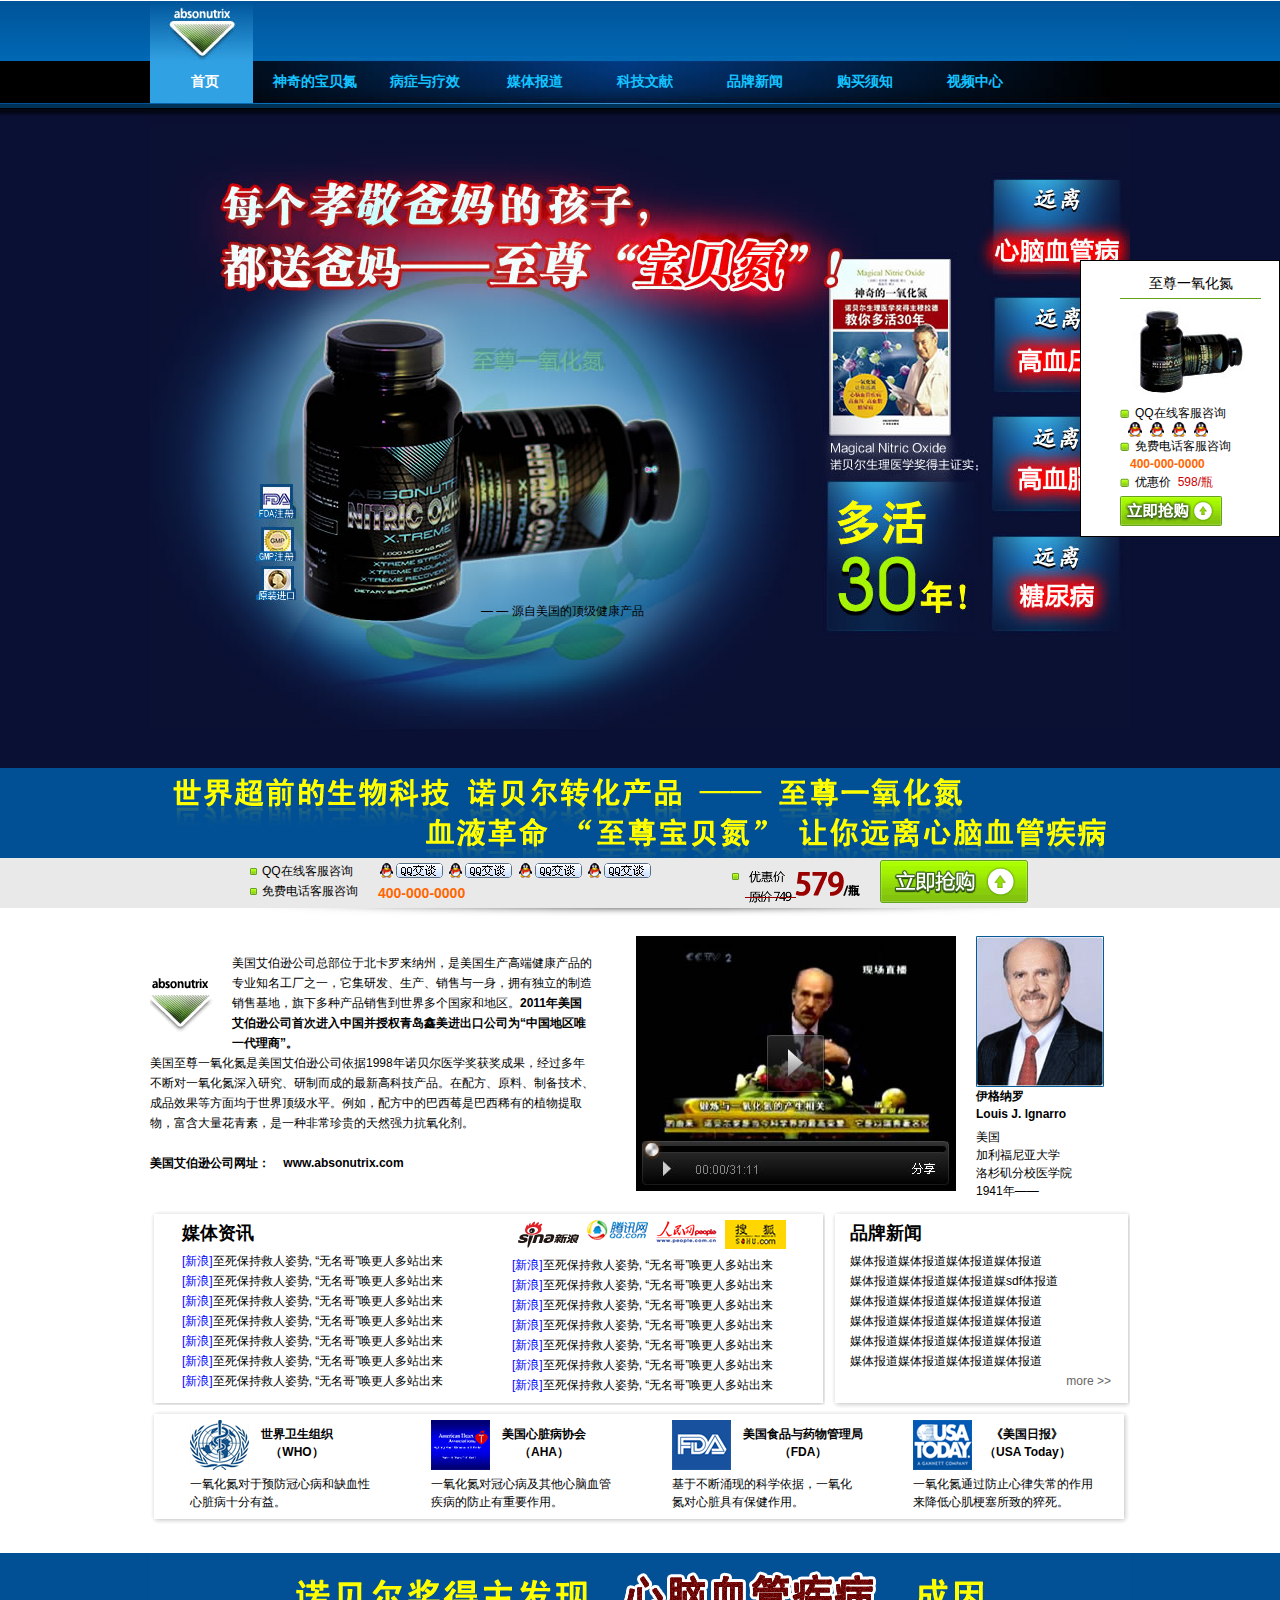
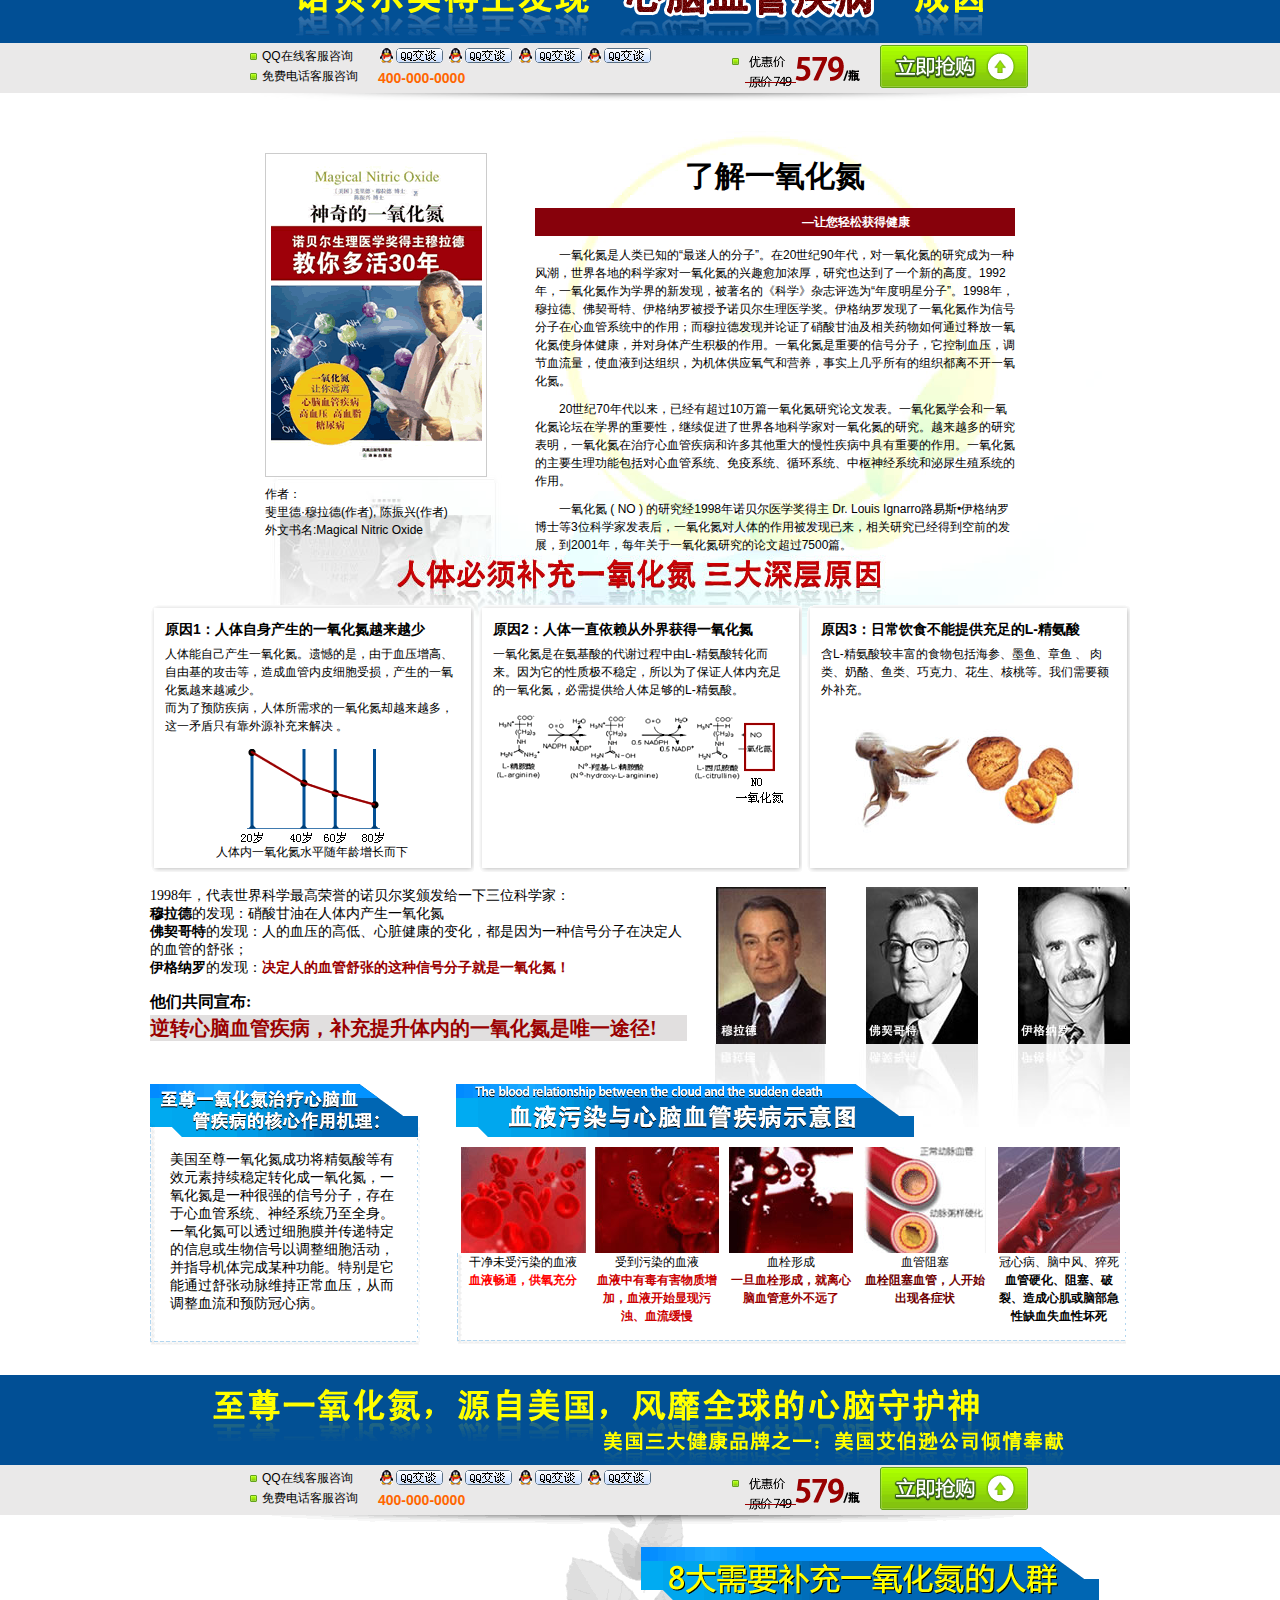
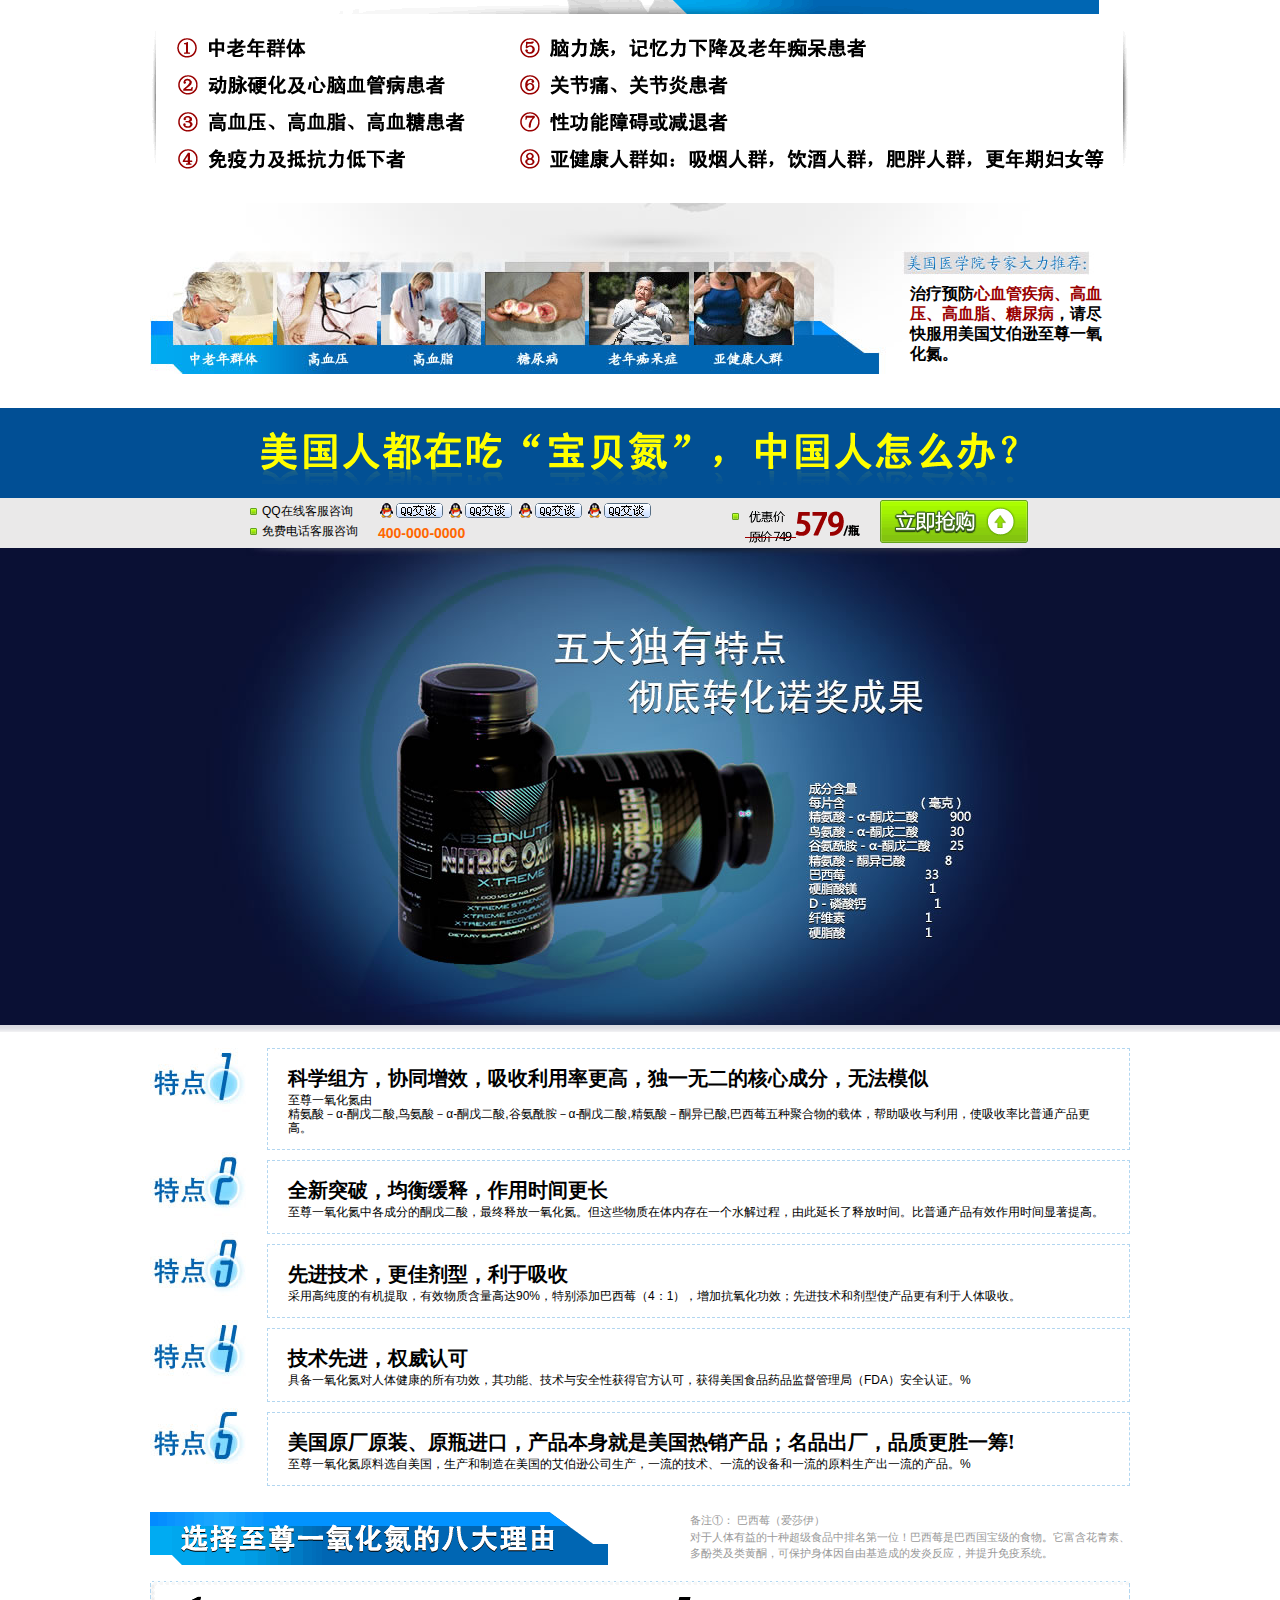
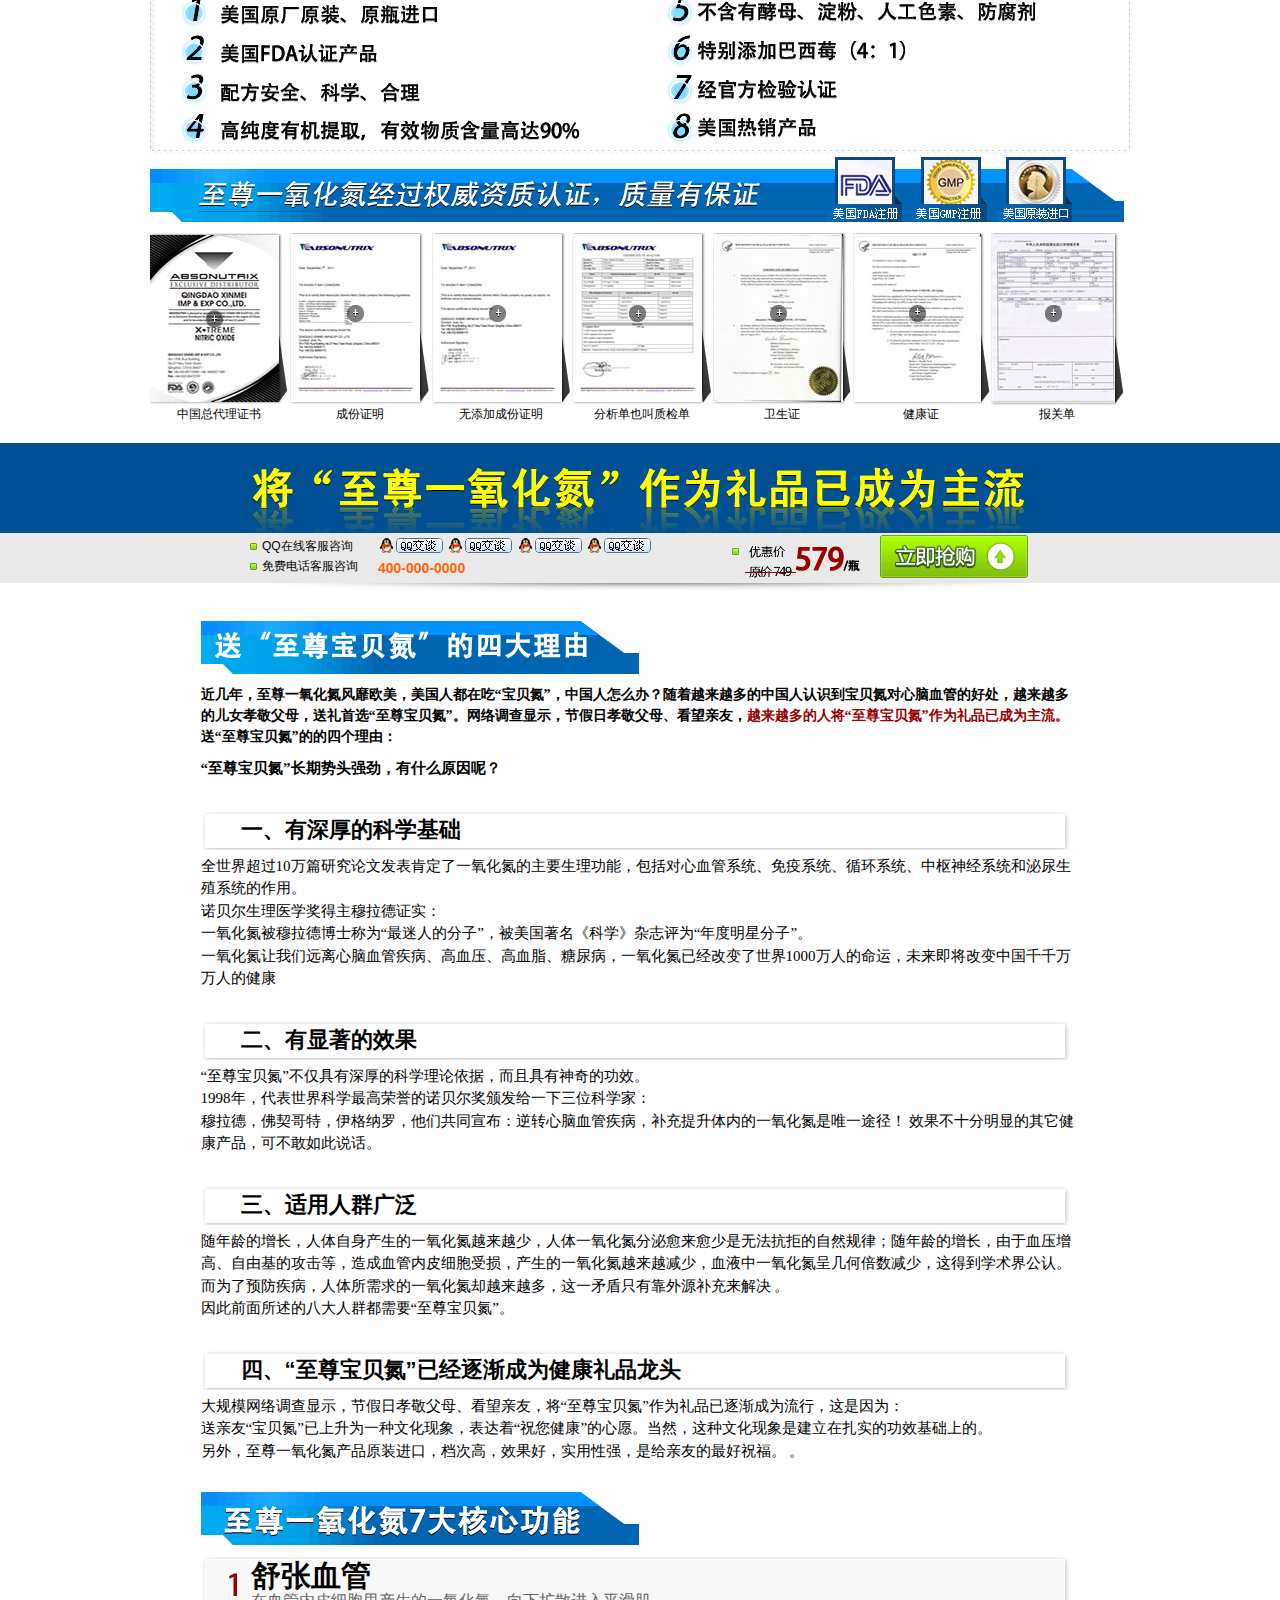
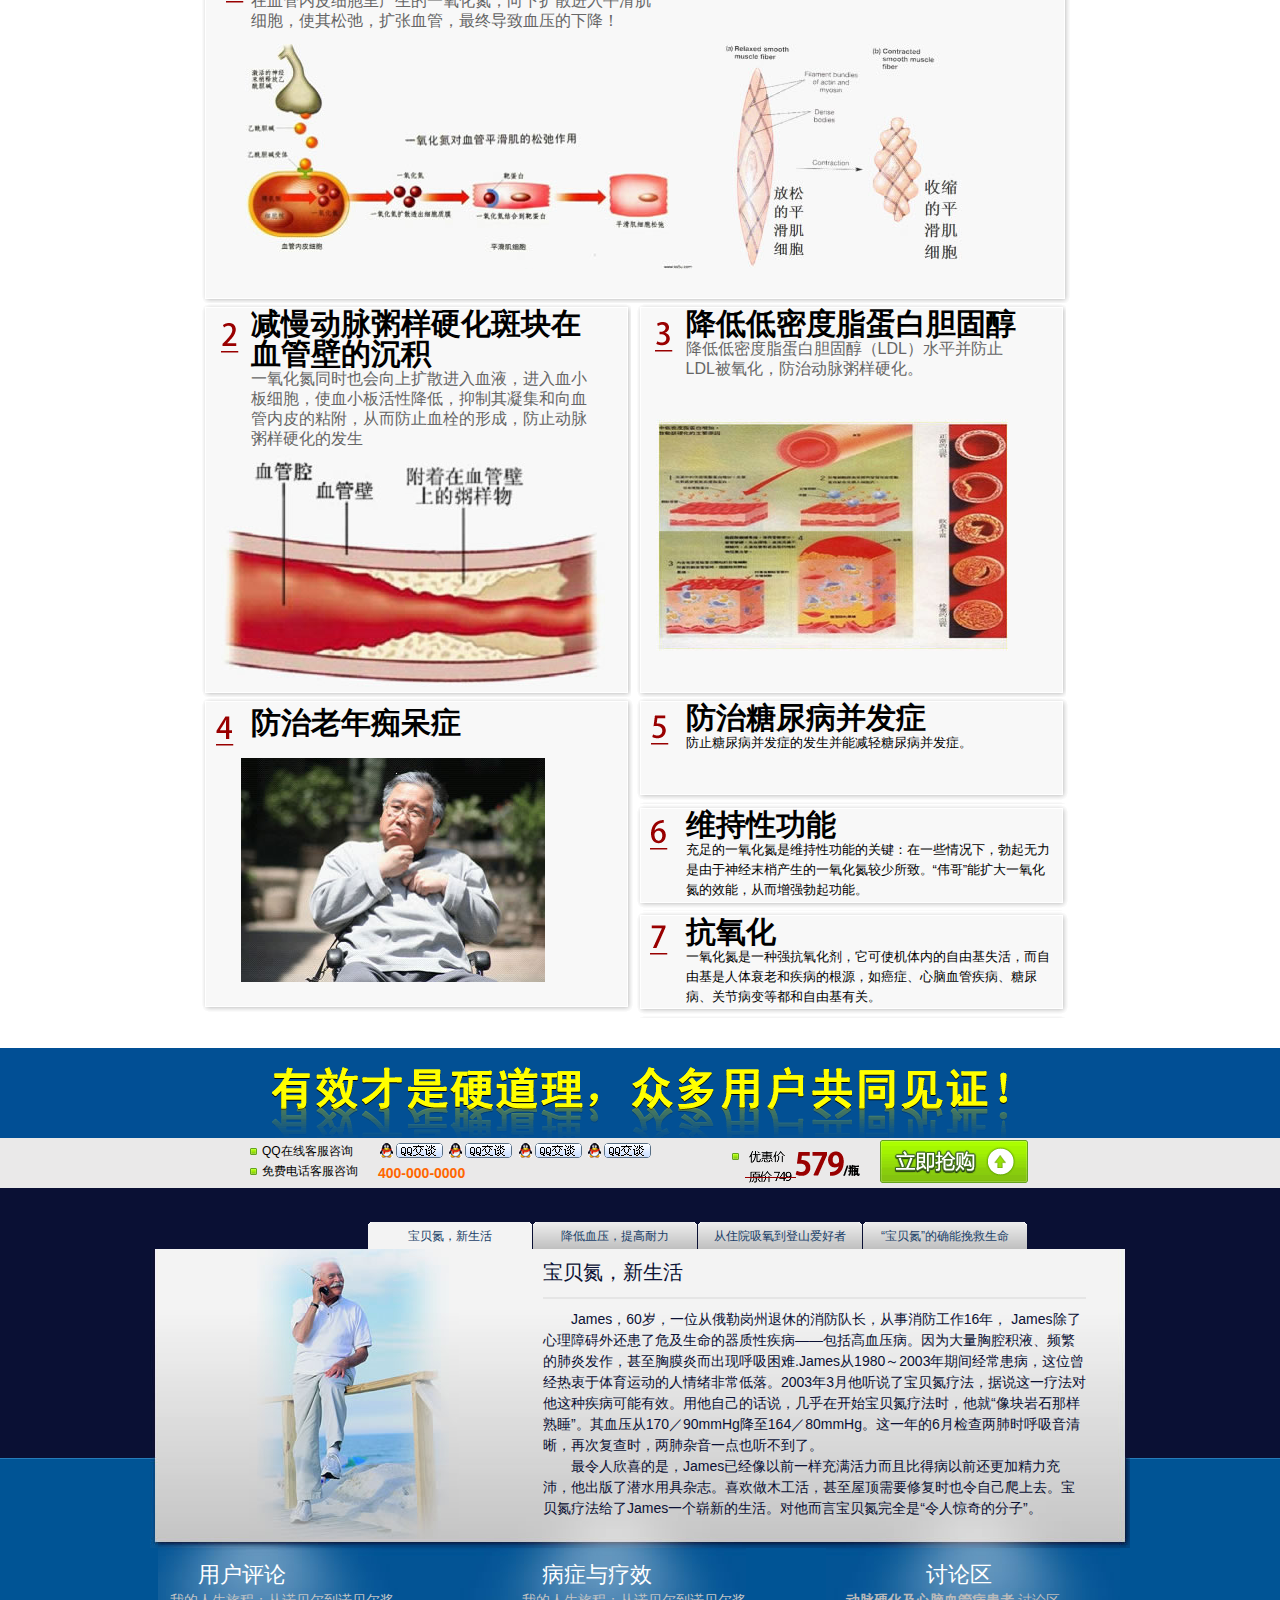
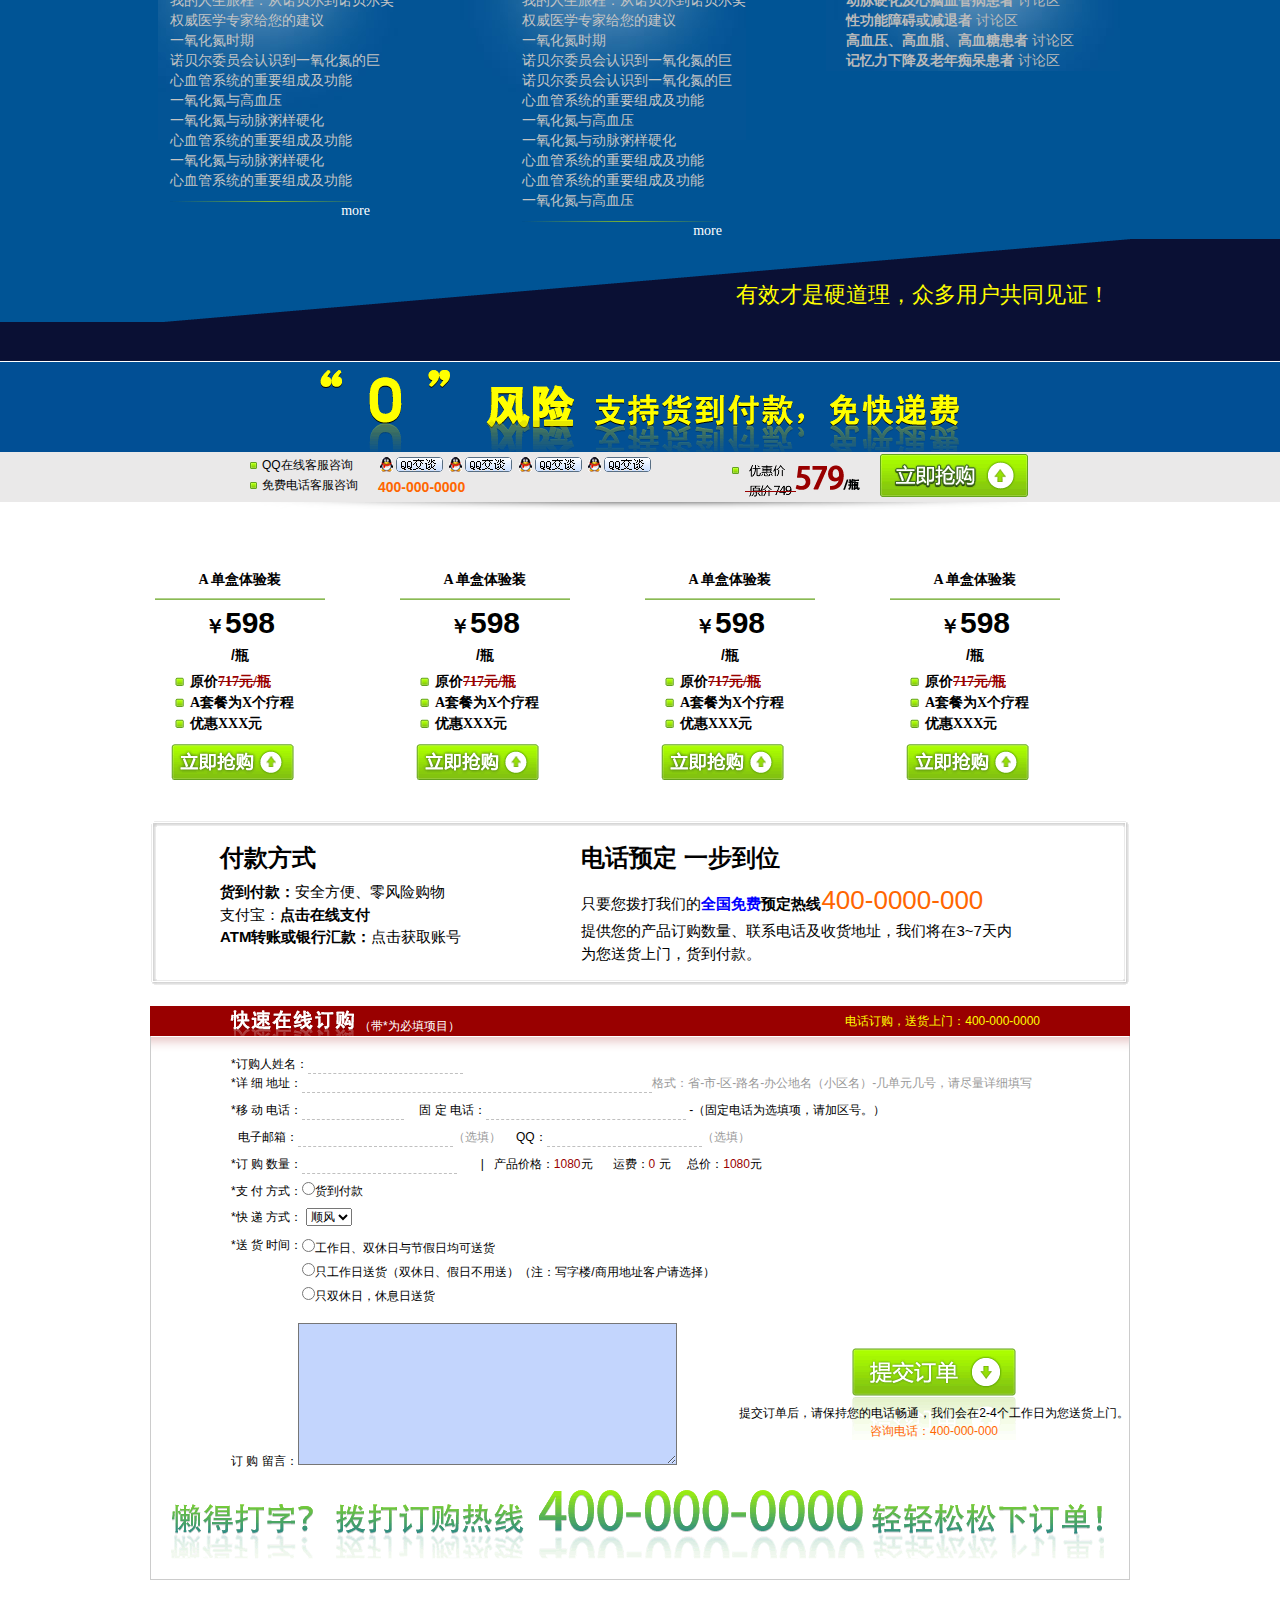
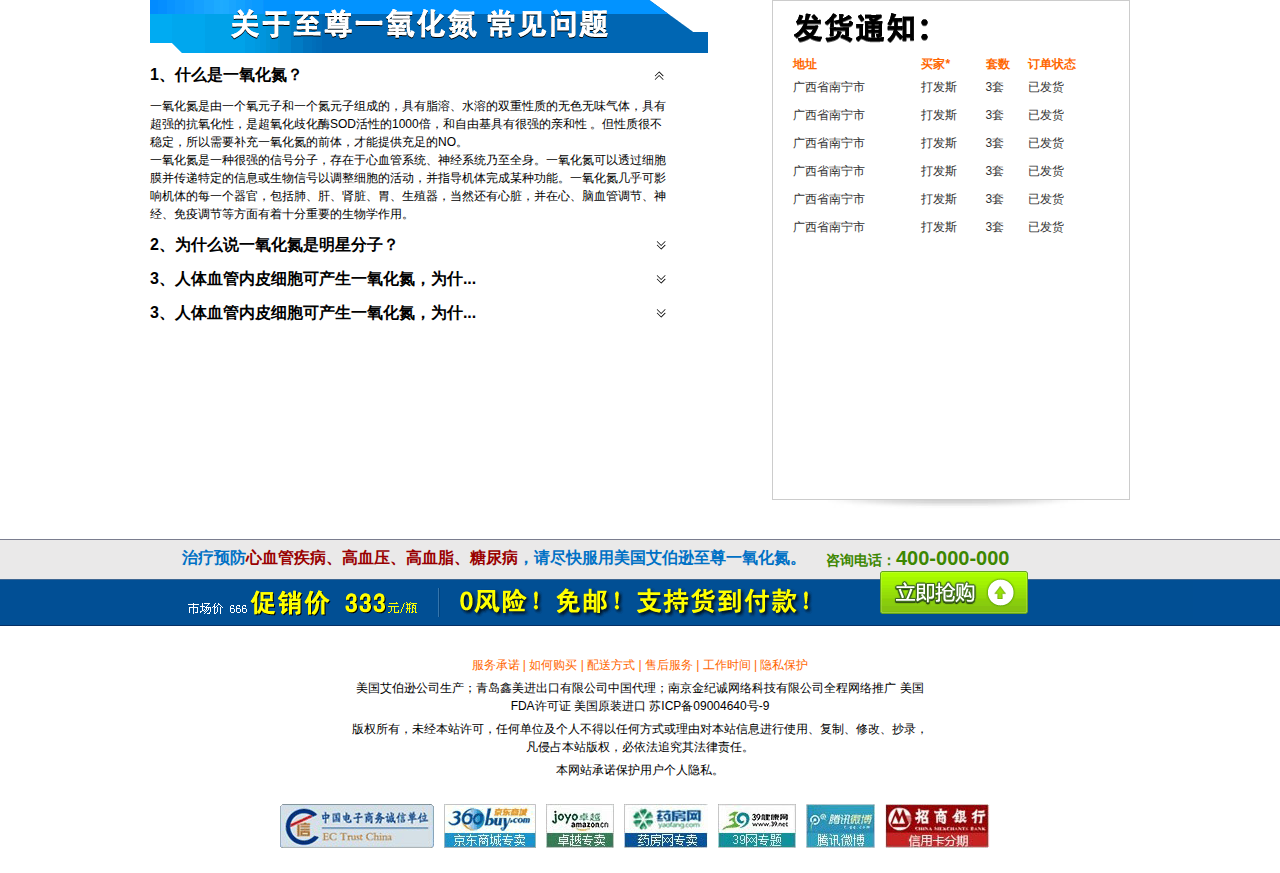
<file: index2.html>
<!DOCTYPE html PUBLIC "-//W3C//DTD XHTML 1.0 Transitional//EN" "http://www.w3.org/TR/xhtml1/DTD/xhtml1-transitional.dtd">
<html xmlns="http://www.w3.org/1999/xhtml" xml:lang="en">
<head>
	<meta http-equiv="Content-Type" content="text/html;charset=UTF-8" />
    <meta name="keywords" content="">
    <meta name="description" content="">
    <meta name="author" content="Wang Lili">
    <meta name="generator" content="VA Team">
    <meta name="copyright" content="Copyright (c) 2012-2022 VA Team">
    <link rel="stylesheet" type="text/css" href="css/base.css" media="all" />
    <link rel="stylesheet" type="text/css" href="css/style.css" media="all" />
    <script type="text/javascript" src="js/jquery-1.3.1.js"></script>
    <script type="text/javascript" src="js/YlFloat.js" ></script>
    <script type="text/javascript" src="js/jquery.soChange.js" ></script>
    <script type="text/javascript" src="js/kxbdSuperMarquee.js" ></script>
	<title>神奇的一氧化氮</title>
</head>
<body>
    <!-- header start -->
	<div class="header"> 
        <div class="wrap header-bg"> 
            <ul class="fn-clear"> 
                <li><a href="index.html" class="current">首页</a></li>
                <li><a href="list.html">神奇的宝贝氮</a></li>
                <li><a href="content.html">病症与疗效</a></li>
                <li><a href="serve.html">媒体报道</a></li>
                <li><a href="">科技文献</a></li>
                <li><a href="">品牌新闻</a></li>
                <li><a href="">购买须知</a></li>
                <li><a href="">视频中心</a></li>
            </ul>
        </div>
    </div>
    <!-- header end -->
    <!-- main start -->
    <div class="main">
        <div class="host-advertisement"> 
            <div class="wrap advertisement advertisement-index2 "> 
               <p>— — 源自美国的顶级健康产品</p>
            </div>
        </div>
        <!-- block-advertisement start -->
        <div class="block-advertisement">  
            <div class="wrap"> 
                <img src="img/advertising language1.png" alt="" />
                <div class="online-consultation fn-clear"> 
					<div class="relation-block fn-left"> 
					   <p>QQ在线客服咨询</p>
					   <p>免费电话客服咨询</p>
					</div>
					<div class="fn-left"> 
						<p class="four-QQ"> 
							<a href=""><img src="img/QQ.png" alt="" /></a>
							<a href=""><img src="img/QQ.png" alt="" /></a>
							<a href=""><img src="img/QQ.png" alt="" /></a>
							<a href=""><img src="img/QQ.png" alt="" /></a>
						</p>
						<p class="advertisement-phone"> 
							400-000-0000
						</p>
					</div>
					<div class="fn-left advertisement-price"> 
						<img src="img/price.gif" alt="" />
						<a href=""><img src="img/snap-up.png" alt="" /></a>
					</div>
                </div>
                
            </div>
            <div class="shadow wrap"> 
                    1
            </div>
        </div>
        <!-- block-advertisement end -->
        <div class="wrap">
            <!-- about-us start -->
            <div class="about-us fn-clear"> 
                <div class="word-intro-block fn-left">
                    <div class="fn-clear word-intro"> 
                        <a href="" class="fn-left"><img src="img/sign.gif" alt="" /></a>
                        <p class="fn-left">美国艾伯逊公司总部位于北卡罗来纳州，是美国生产高端健康产品的专业知名工厂之一，它集研发、生产、销售与一身，拥有独立的制造销售基地，旗下多种产品销售到世界多个国家和地区。<span>2011年美国艾伯逊公司首次进入中国并授权青岛鑫美进出口公司为“中国地区唯一代理商”。</span></p>
                    </div>                
                    <p>美国至尊一氧化氮是美国艾伯逊公司依据1998年诺贝尔医学奖获奖成果，经过多年不断对一氧化氮深入研究、研制而成的最新高科技产品。在配方、原料、制备技术、成品效果等方面均于世界顶级水平。例如，配方中的巴西莓是巴西稀有的植物提取物，富含大量花青素，是一种非常珍贵的天然强力抗氧化剂。</p>
                    <p class="address">美国艾伯逊公司网址：&nbsp;&nbsp;&nbsp;&nbsp;<a href="">www.absonutrix.com</a></p>
                </div>
                <div class="video fn-left"> 
                    <img src="img/video.jpg" alt="" />
                </div>
                <div class="character fn-left"> 
                    <img src="img/renwu.jpg" alt="" />
                    <p class="name">伊格纳罗<br/>Louis J. lgnarro</p>
                    <p>美国<br />加利福尼亚大学<br />洛杉矶分校医学院<br />1941年——</p>
                </div>
            </div>
            <!-- about-us end -->
            <!-- news start -->
            <div class="news fn-clear"> 
                <div class="mass-media fn-clear fn-left"> 
                    <div class="news-block"> 
                        <h2>媒体资讯</h2>
                        <ul>
                        	<li><a href=""><span>[新浪]</span>至死保持救人姿势, “无名哥”唤更人多站出来</a></li>
                        	<li><a href=""><span>[新浪]</span>至死保持救人姿势, “无名哥”唤更人多站出来</a></li>
                        	<li><a href=""><span>[新浪]</span>至死保持救人姿势, “无名哥”唤更人多站出来</a></li>
                        	<li><a href=""><span>[新浪]</span>至死保持救人姿势, “无名哥”唤更人多站出来</a></li>
                        	<li><a href=""><span>[新浪]</span>至死保持救人姿势, “无名哥”唤更人多站出来</a></li>
                        	<li><a href=""><span>[新浪]</span>至死保持救人姿势, “无名哥”唤更人多站出来</a></li>
                        	<li><a href=""><span>[新浪]</span>至死保持救人姿势, “无名哥”唤更人多站出来</a></li>
                        </ul>
                    </div>
                    <div class="news-block"> 
                        <p class="fn-clear"><a href=""><img src="img/sina.gif" alt="" /></a><a href=""><img src="img/tengxun.gif" alt="" /></a><a href=""><img src="img/renming.gif" alt="" /></a><a href=""><img src="img/souhu.gif" alt="" /></a></p>
                        <ul>
                        	<li><a href=""><span>[新浪]</span>至死保持救人姿势, “无名哥”唤更人多站出来</a></li>
                        	<li><a href=""><span>[新浪]</span>至死保持救人姿势, “无名哥”唤更人多站出来</a></li>
                        	<li><a href=""><span>[新浪]</span>至死保持救人姿势, “无名哥”唤更人多站出来</a></li>
                        	<li><a href=""><span>[新浪]</span>至死保持救人姿势, “无名哥”唤更人多站出来</a></li>
                        	<li><a href=""><span>[新浪]</span>至死保持救人姿势, “无名哥”唤更人多站出来</a></li>
                        	<li><a href=""><span>[新浪]</span>至死保持救人姿势, “无名哥”唤更人多站出来</a></li>
                        	<li><a href=""><span>[新浪]</span>至死保持救人姿势, “无名哥”唤更人多站出来</a></li>
                        	
                        </ul>
                    </div>
                
                </div>
                <div class="brand-news-block fn-left"> 
                    <div class="brand-news fn-clear"> 
                        <h2>品牌新闻</h2>
                        <ul> 
                            <li><a href="">媒体报道媒体报道媒体报道媒体报道</a></li>
                            <li><a href="">媒体报道媒体报道媒体报道媒sdf体报道</a></li>
                            <li><a href="">媒体报道媒体报道媒体报道媒体报道</a></li>
                            <li><a href="">媒体报道媒体报道媒体报道媒体报道</a></li>
                            <li><a href="">媒体报道媒体报道媒体报道媒体报道</a></li>
                            <li><a href="">媒体报道媒体报道媒体报道媒体报道</a></li>
                        </ul>
                        <a href="" class="fn-right more">more >></a>
                    </div>
                </div>
            </div>
            <!-- news end -->
            <!-- attestation start -->
            <div class="attestation fn-clear"> 
                <div class="attestation-block fn-left"> 
                    <div class="icon fn-clear"> 
                        <img src="img/wto.png" alt=""  class="fn-left"/>
                        <p  class="fn-left">世界卫生组织<br />（WHO）</p>
                    </div>
                    <p class="attestation-intro">一氧化氮对于预防冠心病和缺血性心脏病十分有益。</p>
                </div>
                <div class="attestation-block fn-left"> 
                    <div class="icon fn-clear"> 
                        <img src="img/aha.png" alt=""  class="fn-left"/>
                        <p  class="fn-left">美国心脏病协会<br />（AHA）</p>
                    </div>
                    <p class="attestation-intro">一氧化氮对冠心病及其他心脑血管疾病的防止有重要作用。</p>
                </div>
                <div class="attestation-block fn-left"> 
                    <div class="icon fn-clear"> 
                        <img src="img/fda.png" alt=""  class="fn-left"/>
                        <p  class="fn-left">美国食品与药物管理局<br />（FDA）</p>
                    </div>
                    <p class="attestation-intro">基于不断涌现的科学依据，一氧化氮对心脏具有保健作用。</p>
                </div>
                <div class="attestation-block fn-left"> 
                    <div class="icon fn-clear"> 
                        <img src="img/usa.png" alt=""  class="fn-left"/>
                        <p  class="fn-left">《美国日报》<br />（USA Today）</p>
                    </div>
                    <p class="attestation-intro">一氧化氮通过防止心律失常的作用来降低心肌梗塞所致的猝死。</p>
                </div>
            </div>
            <!-- attestation end -->
        </div>
        <!-- block-advertisement start -->
        <div class="block-advertisement">  
            <div class="wrap"> 
                <img src="img/advertising language2.png" alt="" />
                <div class="online-consultation fn-clear"> 
					<div class="relation-block fn-left"> 
					   <p>QQ在线客服咨询</p>
					   <p>免费电话客服咨询</p>
					</div>
					<div class="fn-left"> 
						<p class="four-QQ"> 
							<a href=""><img src="img/QQ.png" alt="" /></a>
							<a href=""><img src="img/QQ.png" alt="" /></a>
							<a href=""><img src="img/QQ.png" alt="" /></a>
							<a href=""><img src="img/QQ.png" alt="" /></a>
						</p>
						<p class="advertisement-phone"> 
							400-000-0000
						</p>
					</div>
					<div class="fn-left advertisement-price"> 
						<img src="img/price.gif" alt="" />
						<a href=""><img src="img/snap-up.png" alt="" /></a>
					</div>
                </div>
            </div>
            <div class="shadow wrap"> 
                    1
            </div>
        </div>
        <!-- block-advertisement end -->
        <div class="wrap"> 
            <!-- realize start -->
            <div class="realize fn-clear"> 
                <div class="realize-block fn-clear"> 
                    <div class="fn-left book-img"> 
                       <img src="img/book.png" alt="" /> 
                       <p>作者：<br />
                            斐里德·穆拉德(作者), 陈振兴(作者)<br />
                            外文书名:Magical Nitric Oxide
                        </p>
                    </div>
                    <div class="fn-left book"> 
                        <h2>了解一氧化氮</h2>
                        <p class="sub-head">—让您轻松获得健康</p>
                        <div class="book-content">  
                            <p>	一氧化氮是人类已知的“最迷人的分子”。在20世纪90年代，对一氧化氮的研究成为一种风潮，世界各地的科学家对一氧化氮的兴趣愈加浓厚，研究也达到了一个新的高度。1992年，一氧化氮作为学界的新发现，被著名的《科学》杂志评选为“年度明星分子”。1998年，穆拉德、佛契哥特、伊格纳罗被授予诺贝尔生理医学奖。伊格纳罗发现了一氧化氮作为信号分子在心血管系统中的作用；而穆拉德发现并论证了硝酸甘油及相关药物如何通过释放一氧化氮使身体健康，并对身体产生积极的作用。一氧化氮是重要的信号分子，它控制血压，调节血流量，使血液到达组织，为机体供应氧气和营养，事实上几乎所有的组织都离不开一氧化氮。</p>
                            <p>20世纪70年代以来，已经有超过10万篇一氧化氮研究论文发表。一氧化氮学会和一氧化氮论坛在学界的重要性，继续促进了世界各地科学家对一氧化氮的研究。越来越多的研究表明，一氧化氮在治疗心血管疾病和许多其他重大的慢性疾病中具有重要的作用。一氧化氮的主要生理功能包括对心血管系统、免疫系统、循环系统、中枢神经系统和泌尿生殖系统的作用。</p>
                            <p>一氧化氮 ( NO ) 的研究经1998年诺贝尔医学奖得主 Dr. Louis Ignarro路易斯•伊格纳罗博士等3位科学家发表后，一氧化氮对人体的作用被发现已来，相关研究已经得到空前的发展，到2001年，每年关于一氧化氮研究的论文超过7500篇。</p>
                        
                        </div>
                    </div>
                </div>
                <div class="reason fn-left"> 
                    <div class="reason-block"> 
                        <div class="reason-intro"> 
                            <h2>原因1：人体自身产生的一氧化氮越来越少</h2>
                            <p>人体能自己产生一氧化氮。遗憾的是，由于血压增高、自由基的攻击等，造成血管内皮细胞受损，产生的一氧化氮越来越减少。</p>
                            <p>而为了预防疾病，人体所需求的一氧化氮却越来越多，这一矛盾只有靠外源补充来解决 。</p>
                            <div class="data"> 
                                <img src="img/shuju.png" alt="" />
                                <p>人体内一氧化氮水平随年龄增长而下</p>
                            </div>
                        </div>
                        
                    </div>
                </div>
                <div class="reason fn-left"> 
                    <div class="reason-block"> 
                        <div class="reason-intro"> 
                            <h2>原因2：人体一直依赖从外界获得一氧化氮</h2>
                            <p>一氧化氮是在氨基酸的代谢过程中由L-精氨酸转化而来。因为它的性质极不稳定，所以为了保证人体内充足的一氧化氮，必需提供给人体足够的L-精氨酸。</p>
                            <div class="data"> 
                                <img src="img/structure.png" alt="" />
                            </div>
                        </div>
                        
                    </div>
                
                </div>
                <div class="reason fn-left last"> 
                    <div class="reason-block"> 
                        <div class="reason-intro"> 
                            <h2>原因3：日常饮食不能提供充足的L-精氨酸</h2>
                            <p>含L-精氨酸较丰富的食物包括海参、墨鱼、章鱼 、 肉类、奶酪、鱼类、巧克力、花生、核桃等。我们需要额外补充。</p>
                            <div class="data"> 
                                <img src="img/ingredient.jpg" alt="" />
                            </div>
                        </div>
                    </div>
                </div>
            </div>
            <!-- realize end -->
            <!-- scientist start -->
            <div class="scientist fn-clear"> 
                <div class="scientist-intro fn-left"> 
                    <p>1998年，代表世界科学最高荣誉的诺贝尔奖颁发给一下三位科学家：</p>
                    <p><span>穆拉德</span>的发现：硝酸甘油在人体内产生一氧化氮</p>
                    <p><span>佛契哥特</span>的发现：人的血压的高低、心脏健康的变化，都是因为一种信号分子在决定人的血管的舒张；</p>
                    <p><span>伊格纳罗</span>的发现：<s>决定人的血管舒张的这种信号分子就是一氧化氮！</s></p>
                    <div class="announce"> 
                        <p class="common">他们共同宣布:</p>
                        <p class="result">逆转心脑血管疾病，补充提升体内的一氧化氮是唯一途径!</p>
                    </div>
                </div>
                <div class="scientist-photo fn-right fn-clear"> 
                    <img src="img/scientist1.jpg" alt="" />
                    <img src="img/scientist2.jpg" alt="" />
                    <img src="img/scientist3.jpg" alt=""  class="last"/>
                </div>
            </div>
            <!-- scientist end -->
            <!-- operation-mechanism start -->
            <div class="operation-mechanism fn-clear"> 
                <div class="operation-mechanism-block fn-left"> 
                    <div class="block-space"> 
                        <p>美国至尊一氧化氮成功将精氨酸等有效元素持续稳定转化成一氧化氮，一氧化氮是一种很强的信号分子，存在于心血管系统、神经系统乃至全身。一氧化氮可以透过细胞膜并传递特定的信息或生物信号以调整细胞活动，并指导机体完成某种功能。特别是它能通过舒张动脉维持正常血压，从而调整血流和预防冠心病。</p>
                    </div>
                </div>
                <div class="sketch-map fn-left"> 
                    <img src="img/sketch-map-title.png" alt="" />
                    <div class="sketch-map-block "> 
                        <div class="map-space fn-clear"> 
                             <div class="map-block fn-left"> 
                            <img src="img/map-img1.jpg" alt="" />
                            <p>干净未受污染的血液</p>
                            <p class="clean">血液畅通，供氧充分</p>
                            </div>
                            <div class="map-block fn-left"> 
                                <img src="img/map-img2.jpg" alt="" />
                                <p>受到污染的血液</p>
                                <p class="pollute">血液中有毒有害物质增加，血液开始显现污浊、血流缓慢</p>
                            </div>
                            <div class="map-block fn-left"> 
                                <img src="img/map-img3.jpg" alt="" />
                                <p>血栓形成</p>
                                <p class="thrombus">一旦血栓形成，就离心脑血管意外不远了</p>
                            </div>
                            <div class="map-block fn-left"> 
                                <img src="img/map-img4.jpg" alt="" />
                                <p>血管阻塞</p>
                                <p class="choke">血栓阻塞血管，人开始出现各症状</p>
                            </div>
                            <div class="map-block fn-left last"> 
                                <img src="img/map-img5.jpg" alt="" />
                                <p>冠心病、脑中风、猝死</p>
                                <p class="sudden-death">血管硬化、阻塞、破裂、造成心肌或脑部急性缺血失血性坏死</p>
                            </div>
                        </div>
                    </div>
                </div>
            </div>
            <!-- operation-mechanism end -->
        </div>
        <!-- block-advertisement start -->
        <div class="block-advertisement">  
            <div class="wrap"> 
                <img src="img/advertising language3.png" alt="" />
                <div class="online-consultation fn-clear"> 
					<div class="relation-block fn-left"> 
					   <p>QQ在线客服咨询</p>
					   <p>免费电话客服咨询</p>
					</div>
					<div class="fn-left"> 
						<p class="four-QQ"> 
							<a href=""><img src="img/QQ.png" alt="" /></a>
							<a href=""><img src="img/QQ.png" alt="" /></a>
							<a href=""><img src="img/QQ.png" alt="" /></a>
							<a href=""><img src="img/QQ.png" alt="" /></a>
						</p>
						<p class="advertisement-phone"> 
							400-000-0000
						</p>
					</div>
					<div class="fn-left advertisement-price"> 
						<img src="img/price.gif" alt="" />
						<a href=""><img src="img/snap-up.png" alt="" /></a>
					</div>
                </div>
            </div>
        </div>
        <!-- block-advertisement end -->
        <div class="wrap need-people"> 
            <img src="img/need-title.png" alt="" />
            <img src="img/crowd.png" alt="" />
            <img src="img/recommend.jpg" alt="" />
            <p class="recommend">治疗预防<span>心血管疾病、高血压、高血脂、糖尿病</span>，请尽快服用美国艾伯逊至尊一氧化氮。</p>
        </div>
        <!-- block-advertisement start -->
        <div class="block-advertisement">  
            <div class="wrap"> 
                <img src="img/advertising language4.png" alt="" />
                <div class="online-consultation fn-clear"> 
					<div class="relation-block fn-left"> 
					   <p>QQ在线客服咨询</p>
					   <p>免费电话客服咨询</p>
					</div>
					<div class="fn-left"> 
						<p class="four-QQ"> 
							<a href=""><img src="img/QQ.png" alt="" /></a>
							<a href=""><img src="img/QQ.png" alt="" /></a>
							<a href=""><img src="img/QQ.png" alt="" /></a>
							<a href=""><img src="img/QQ.png" alt="" /></a>
						</p>
						<p class="advertisement-phone"> 
							400-000-0000
						</p>
					</div>
					<div class="fn-left advertisement-price"> 
						<img src="img/price.gif" alt="" />
						<a href=""><img src="img/snap-up.png" alt="" /></a>
					</div>
                </div>
            </div>
        </div>
        <!-- block-advertisement end -->
        <!-- specialty start -->
        <div class="specialty"> 
            <div class="wrap">
                <img src="img/peculiarity-advertisement.jpg" alt="" />
            </div>
            
        </div>
        <div class="shadow2">1</div>
        <div class="five-characteristics wrap fn-clear"> 
            <img src="img/five-characteristics.jpg" alt="" class="fn-left"/>
            <div class="specialty-word fn-right"> 
                <div class="specialty-block"> 
                    <h2>科学组方，协同增效，吸收利用率更高，独一无二的核心成分，无法模似</h2>
                    <p>至尊一氧化氮由<br />
精氨酸－α-酮戊二酸,鸟氨酸－α-酮戊二酸,谷氨酰胺－α-酮戊二酸,精氨酸－酮异已酸,巴西莓五种聚合物的载体，帮助吸收与利用，使吸收率比普通产品更高。</p>
                </div>
                <div class="specialty-block"> 
                    <h2>全新突破，均衡缓释，作用时间更长</h2>
                    <p>
至尊一氧化氮中各成分的酮戊二酸，最终释放一氧化氮。但这些物质在体内存在一个水解过程，由此延长了释放时间。比普通产品有效作用时间显著提高。</p>
                </div>
                <div class="specialty-block"> 
                    <h2>先进技术，更佳剂型，利于吸收</h2>
                    <p>
采用高纯度的有机提取，有效物质含量高达90%，特别添加巴西莓（4：1），增加抗氧化功效；先进技术和剂型使产品更有利于人体吸收。</p>
                </div>
                <div class="specialty-block"> 
                    <h2>技术先进，权威认可</h2>
                    <p>
具备一氧化氮对人体健康的所有功效，其功能、技术与安全性获得官方认可，获得美国食品药品监督管理局（FDA）安全认证。%</p>
                </div>
                <div class="specialty-block"> 
                    <h2>美国原厂原装、原瓶进口，产品本身就是美国热销产品；名品出厂，品质更胜一筹!</h2>
                    <p>
至尊一氧化氮原料选自美国，生产和制造在美国的艾伯逊公司生产，一流的技术、一流的设备和一流的原料生产出一流的产品。%</p>
                </div>
            
            </div>
        </div>
        <div class="wrap"> 
            <div class="eight-reason"> 
                <div class="eight-reason-title fn-clear"> 
                    <img src="img/eight-reason-title.png" alt="" class="fn-left" />
                    <p class="fn-right">
                        备注①：
                        巴西莓（爱莎伊）<br />
对于人体有益的十种超级食品中排名第一位！巴西莓是巴西国宝级的食物。它富含花青素、多酚类及类黄酮，可保护身体因自由基造成的发炎反应，并提升免疫系统。

                    </p>
                </div>
                <img src="img/eight-reason.png" alt="" />
            </div>
            <div class="quality-assurance"> 
                <img src="img/quality-assurance.png" alt="" />
                <div class="quality-assurance-content fn-clear"> 
                    <div class="quality-assurance-block fn-left"> 
                        <img src="img/quality-assurance-img1.jpg" alt="" />
                        <p>中国总代理证书</p>
                    </div>
                    <div class="quality-assurance-block fn-left"> 
                        <img src="img/quality-assurance-img2.jpg" alt="" />
                        <p>成份证明</p>
                    </div>
                    <div class="quality-assurance-block fn-left"> 
                        <img src="img/quality-assurance-img3.jpg" alt="" />
                        <p>无添加成份证明</p>
                    </div>
                    <div class="quality-assurance-block fn-left"> 
                        <img src="img/quality-assurance-img4.jpg" alt="" />
                        <p>分析单也叫质检单</p>
                    </div>
                    <div class="quality-assurance-block fn-left"> 
                        <img src="img/quality-assurance-img5.jpg" alt="" />
                        <p>卫生证</p>
                    </div>
                    <div class="quality-assurance-block fn-left"> 
                        <img src="img/quality-assurance-img6.jpg" alt="" />
                        <p>健康证</p>
                    </div>
                    <div class="quality-assurance-block fn-left"> 
                        <img src="img/quality-assurance-img7.jpg" alt="" />
                        <p>报关单</p>
                    </div>
                
                </div>
                <div></div>
            </div>
        </div>
        <!-- specialty end -->
        <!-- block-advertisement start -->
        <div class="block-advertisement">  
            <div class="wrap"> 
                <img src="img/advertising language5.png" alt="" />
                <div class="online-consultation fn-clear"> 
					<div class="relation-block fn-left"> 
					   <p>QQ在线客服咨询</p>
					   <p>免费电话客服咨询</p>
					</div>
					<div class="fn-left"> 
						<p class="four-QQ"> 
							<a href=""><img src="img/QQ.png" alt="" /></a>
							<a href=""><img src="img/QQ.png" alt="" /></a>
							<a href=""><img src="img/QQ.png" alt="" /></a>
							<a href=""><img src="img/QQ.png" alt="" /></a>
						</p>
						<p class="advertisement-phone"> 
							400-000-0000
						</p>
					</div>
					<div class="fn-left advertisement-price"> 
						<img src="img/price.gif" alt="" />
						<a href=""><img src="img/snap-up.png" alt="" /></a>
					</div>
                </div>
            </div>
            <div class="shadow wrap">1</div>
        </div>
        <!-- block-advertisement end -->
        <div class="wrap"> 
            <!-- reason-core start -->
            <div class="reason-core"> 
                <!-- four-reason start -->
                <div class="four-reason"> 
                    <div class="four-reason-title"> 
                        <img src="img/four-reason-tilte.png" alt="" />
                        <p>近几年，至尊一氧化氮风靡欧美，美国人都在吃“宝贝氮”，中国人怎么办？随着越来越多的中国人认识到宝贝氮对心脑血管的好处，越来越多的儿女孝敬父母，送礼首选“至尊宝贝氮”。网络调查显示，节假日孝敬父母、看望亲友，<span>越来越多的人将“至尊宝贝氮”作为礼品已成为主流。</span>送“至尊宝贝氮”的的四个理由：</p>
                        <p class="stress">“至尊宝贝氮”长期势头强劲，有什么原因呢？</p>
                        
                    </div>
                    
                    <div class="four-reason-block"> 
                        <h2> 一、有深厚的科学基础</h2>
                        <p>全世界超过10万篇研究论文发表肯定了一氧化氮的主要生理功能，包括对心血管系统、免疫系统、循环系统、中枢神经系统和泌尿生殖系统的作用。</p>
                        <p>诺贝尔生理医学奖得主穆拉德证实：<br />
一氧化氮被穆拉德博士称为“最迷人的分子”，被美国著名《科学》杂志评为“年度明星分子”。</p>
<p>一氧化氮让我们远离心脑血管疾病、高血压、高血脂、糖尿病，一氧化氮已经改变了世界1000万人的命运，未来即将改变中国千千万万人的健康</p>
                    
                    </div>
                    <div class="four-reason-block"> 
                        <h2> 二、有显著的效果</h2>
                        <p>“至尊宝贝氮”不仅具有深厚的科学理论依据，而且具有神奇的功效。</p>
                        <p>1998年，代表世界科学最高荣誉的诺贝尔奖颁发给一下三位科学家：<br />
穆拉德，佛契哥特，伊格纳罗，他们共同宣布：逆转心脑血管疾病，补充提升体内的一氧化氮是唯一途径！ 效果不十分明显的其它健康产品，可不敢如此说话。</p>
                    </div>
                    <div class="four-reason-block"> 
                        <h2> 三、适用人群广泛</h2>
                        <p>随年龄的增长，人体自身产生的一氧化氮越来越少，人体一氧化氮分泌愈来愈少是无法抗拒的自然规律；随年龄的增长，由于血压增高、自由基的攻击等，造成血管内皮细胞受损，产生的一氧化氮越来越减少，血液中一氧化氮呈几何倍数减少，这得到学术界公认。</p>
                        <p>而为了预防疾病，人体所需求的一氧化氮却越来越多，这一矛盾只有靠外源补充来解决 。</p>
                        <p>因此前面所述的八大人群都需要“至尊宝贝氮”。</p>
                    </div>
                    <div class="four-reason-block"> 
                        <h2> 四、“至尊宝贝氮”已经逐渐成为健康礼品龙头</h2>
                        <p>大规模网络调查显示，节假日孝敬父母、看望亲友，将“至尊宝贝氮”作为礼品已逐渐成为流行，这是因为：<br />送亲友“宝贝氮”已上升为一种文化现象，表达着“祝您健康”的心愿。当然，这种文化现象是建立在扎实的功效基础上的。</p>
                        <p>另外，至尊一氧化氮产品原装进口，档次高，效果好，实用性强，是给亲友的最好祝福。 。</p>
                    </div>
                </div>
                <!-- four-reason end --> 
                <!-- seven-core start -->
                <div class="seven-core"> 
                    <img src="img/core.png" alt="" />
                    <div class="seven-core-block"> 
                        <div class="core-one"> 
                            <div class="core-title"> 
                                <h2>舒张血管</h2>
                                <p>在血管内皮细胞里产生的一氧化氮，向下扩散进入平滑肌细胞，使其松弛，扩张血管，最终导致血压的下降！</p>
                            </div>
                            
                            <img src="img/core-img1.jpg" alt="" />
                            <img src="img/core-img2.jpg" alt="" />
                        </div>
                        <div class="fn-clear"> 
                            <div class="core-two fn-left"> 
                                <div class="core-title"> 
                                    <h2>减慢动脉粥样硬化斑块在血管壁的沉积</h2>
                                    <p>一氧化氮同时也会向上扩散进入血液，进入血小板细胞，使血小板活性降低，抑制其凝集和向血管内皮的粘附，从而防止血栓的形成，防止动脉粥样硬化的发生</p>
                                </div>
                                
                                <img src="img/core-two-img.jpg" alt="" />
                            </div>
                            <div class="core-three fn-left last"> 
                                <div class="core-title"> 
                                    <h2>降低低密度脂蛋白胆固醇</h2>
                                    <p>降低低密度脂蛋白胆固醇（LDL）水平并防止LDL被氧化，防治动脉粥样硬化。</p>
                                </div>
                                <img src="img/core-two-img2.jpg" alt="" />
                            </div>
                        </div>
                        <div class="fn-clear"> 
                            <div class="fn-left core-four"> 
                                <div class="core-title"> 
                                    <h2>防治老年痴呆症</h2>
                                </div>
                                <img src="img/core-four-img.jpg" alt="" />
                            </div>
                            <div class="fn-left"> 
                                <div class=" core-five"> 
                                    <div class="core-title"> 
                                        <h2>防治糖尿病并发症</h2>
                                        <p>防止糖尿病并发症的发生并能减轻糖尿病并发症。</p>
                                    </div>
                                </div>
                                <div class="core-six"> 
                                    <div class="core-title"> 
                                        <h2>维持性功能</h2>
                                        <p>充足的一氧化氮是维持性功能的关键：在一些情况下，勃起无力是由于神经末梢产生的一氧化氮较少所致。“伟哥”能扩大一氧化氮的效能，从而增强勃起功能。</p>
                                    </div>
                                </div>
                                <div class="core-seven"> 
                                    <div class="core-title"> 
                                        <h2>抗氧化</h2>
                                        <p>一氧化氮是一种强抗氧化剂，它可使机体内的自由基失活，而自由基是人体衰老和疾病的根源，如癌症、心脑血管疾病、糖尿病、关节病变等都和自由基有关。</p>
                                    </div>
                                </div>
                            </div>
                        </div>
                    </div>
                </div>
                <!-- seven-core end -->
            </div>
            <!-- reason-core end -->
        </div>
        <!-- block-advertisement start -->
        <div class="block-advertisement">  
            <div class="wrap"> 
                <img src="img/advertising language6.png" alt="" />
                <div class="online-consultation fn-clear"> 
					<div class="relation-block fn-left"> 
					   <p>QQ在线客服咨询</p>
					   <p>免费电话客服咨询</p>
					</div>
					<div class="fn-left"> 
						<p class="four-QQ"> 
							<a href=""><img src="img/QQ.png" alt="" /></a>
							<a href=""><img src="img/QQ.png" alt="" /></a>
							<a href=""><img src="img/QQ.png" alt="" /></a>
							<a href=""><img src="img/QQ.png" alt="" /></a>
						</p>
						<p class="advertisement-phone"> 
							400-000-0000
						</p>
					</div>
					<div class="fn-left advertisement-price"> 
						<img src="img/price.gif" alt="" />
						<a href=""><img src="img/snap-up.png" alt="" /></a>
					</div>
                </div>
            </div>
        </div>
        <!-- block-advertisement end -->
        <!-- user-area start -->
        <div class="user-area"> 
            <div class="user-one-bg">1 </div>
            <div class="user-two-bg">1</div>
            <div class="fn-clear"> 
                <div class="user-three-left fn-left">1</div>
                <div class="user-three-right fn-right">1</div>
            </div>
            <div class="user-four-bg">1</div>
            <div class="wrap">
                <!-- slider start -->
                <div class="slider"> 
                    <div class="slider-block fn-clear"> 
                        <h2 class="slider-first"><a href="">宝贝氮，新生活</a></h2>
                        <div class="slider-content">
                            <img src="img/slider-img.jpg" alt="" class="fn-left slider-img"/>
                                <div class="fn-right slider-word"> 
                                    <h3>宝贝氮，新生活</h3>
                                    <p>	James，60岁，一位从俄勒岗州退休的消防队长，从事消防工作16年， James除了心理障碍外还患了危及生命的器质性疾病——包括高血压病。因为大量胸腔积液、频繁的肺炎发作，甚至胸膜炎而出现呼吸困难.James从1980～2003年期间经常患病，这位曾经热衷于体育运动的人情绪非常低落。2003年3月他听说了宝贝氮疗法，据说这一疗法对他这种疾病可能有效。用他自己的话说，几乎在开始宝贝氮疗法时，他就“像块岩石那样熟睡”。其血压从170／90mmHg降至164／80mmHg。这一年的6月检查两肺时呼吸音清晰，再次复查时，两肺杂音一点也听不到了。</p>
                                    <p>	最令人欣喜的是，James已经像以前一样充满活力而且比得病以前还更加精力充沛，他出版了潜水用具杂志。喜欢做木工活，甚至屋顶需要修复时也令自己爬上去。宝贝氮疗法给了James一个崭新的生活。对他而言宝贝氮完全是“令人惊奇的分子”。</p>
                                </div>
                        </div>
                        <h2><a href="">降低血压，提高耐力</a></h2>
                        <div class="slider-content">
                            <img src="img/slider-img.jpg" alt="" class="fn-left slider-img"/>
                                <div class="fn-right slider-word"> 
                                    <h3>降低血压，提高耐力</h3>
                                    <p>Charlie ，48岁，来自美国华盛顿的一名医生，总是精力充沛，喜欢跑步、举重和帆船。尽管他做了所有的锻炼，他发现自己的血压处于临界水平：40/90mmHg。后来他听说了一氧化氮。</p>
                                    <p>	  Charlie说：“当我开始实施一氧化氮方案时，我的血压马上下降了30mmHg，进入最佳范围。我的运动成绩也发生了明细的变化。我跑5英里所用的时间减少了15min。爬山时感觉变化是惊人的。我简直不能减慢脚步。我的耐力提高了30%。似乎我只能保持前进的速度不需要停下了。恢复也是出奇的快。有一天我在时速为30km的风中进行了5h的帆船运动。通常在运动之后的3天内我几乎不能走路。通过实施一氧化氮方案，我第二天醒来身上似乎不感觉疼痛。”</p>
                                    <p>由于运动成绩取决于输送到肌肉的富含氧气的血流量，故而也就不奇怪为什么一氧化氮能提高耐力了。</p>
                                </div>
                        </div>
                        <h2><a href="">从住院吸氧到登山爱好者</a></h2>
                        <div class="slider-content">
                            <img src="img/slider-img.jpg" alt="" class="fn-left slider-img"/>
                                <div class="fn-right slider-word"> 
                                    <h3>宝贝氮，新生活</h3>
                                    <p>	James，60岁，一位从俄勒岗州退休的消防队长，从事消防工作16年， James除了心理障碍外还患了危及生命的器质性疾病——包括高血压病。因为大量胸腔积液、频繁的肺炎发作，甚至胸膜炎而出现呼吸困难.James从1980～2003年期间经常患病，这位曾经热衷于体育运动的人情绪非常低落。2003年3月他听说了宝贝氮疗法，据说这一疗法对他这种疾病可能有效。用他自己的话说，几乎在开始宝贝氮疗法时，他就“像块岩石那样熟睡”。其血压从170／90mmHg降至164／80mmHg。这一年的6月检查两肺时呼吸音清晰，再次复查时，两肺杂音一点也听不到了。</p>
                                    <p>	最令人欣喜的是，James已经像以前一样充满活力而且比得病以前还更加精力充沛，他出版了潜水用具杂志。喜欢做木工活，甚至屋顶需要修复时也令自己爬上去。宝贝氮疗法给了James一个崭新的生活。对他而言宝贝氮完全是“令人惊奇的分子”。</p>
                                </div>
                        </div>
                        <h2><a href="">“宝贝氮”的确能挽救生命</a></h2>
                        <div class="slider-content">
                            <img src="img/slider-img.jpg" alt="" class="fn-left slider-img"/>
                                <div class="fn-right slider-word"> 
                                    <h3>“宝贝氮”的确能挽救生命</h3>
                                    <p>	Ethan，29岁，高大强壮，芝加哥股票经纪人。自我保健意识很强，每周进行5天的身体锻炼。因为其父母双方均有心血管病家族史，所以他虽然体质良好，但一直为健康担忧。事实上，他的父亲Gerald，在55岁时就患有轻度心脏病。Ethan通过诺贝尔奖的故事了解了一氧化氮，从此对其产生了极大兴趣，之后，为其父亲订购了“宝贝氮”。其结果令人惊讶。
                                    </p>
                                    <p>几周内，Gerald的血压和胆固醇水平接近正常。睡眠良好，并且心脏病明显好转。“我喜欢这种东西，”他说，“它的确能挽救生命。”</p>
                                </div>
                        </div>
                    </div>
                </div>
                <!-- slider end -->
                <!-- user-word start -->
                <div class="user-word fn-clear"> 
                    <div class="user-word-block fn-left">
                        <div class="user-comments"> 
                            <h2>用户评论</h2>
                            <p>我的人生旅程：从诺贝尔到诺贝尔奖</p>
                            <p>权威医学专家给您的建议</p>
                            <p>一氧化氮时期</p>
                            <p>诺贝尔委员会认识到一氧化氮的巨</p>
                            <p>心血管系统的重要组成及功能</p>
                            <p>一氧化氮与高血压</p>
                            <p>一氧化氮与动脉粥样硬化</p>
                            <p>心血管系统的重要组成及功能</p>
                            <p>一氧化氮与动脉粥样硬化</p>
                            <p>心血管系统的重要组成及功能</p>
                            <p class="more"><a href="">more</a></p>
                        </div>
                    </div>
                    <div class="user-word-block fn-left">
                        <div class="symptoms-treatment"> 
                            <h2>病症与疗效</h2>
                            <p>我的人生旅程：从诺贝尔到诺贝尔奖</p>
                            <p>权威医学专家给您的建议</p>
                            <p>一氧化氮时期</p>
                            <p>诺贝尔委员会认识到一氧化氮的巨</p>
                            <p>诺贝尔委员会认识到一氧化氮的巨</p>
                            <p>心血管系统的重要组成及功能</p>
                            <p>一氧化氮与高血压</p>
                            <p>一氧化氮与动脉粥样硬化</p>
                            <p>心血管系统的重要组成及功能</p>
                            <p>心血管系统的重要组成及功能</p>
                            <p>一氧化氮与高血压</p>
                            <p class="more"><a href="">more</a></p>
                        </div>
                    </div>
                    <div class="user-word-block fn-left">
                        <div class="symptoms-treatment orum"> 
                            <h2>讨论区</h2>
                            <p><a href="">动脉硬化及心脑血管病患者 <span>讨论区</span></a></p>
                            <p><a href="">性功能障碍或减退者 <span>讨论区</span></a></p>
                            <p><a href="">高血压、高血脂、高血糖患者 <span>讨论区</span></a></p>
                            <p><a href="">记忆力下降及老年痴呆患者  <span>讨论区</span></a></p>
                        </div>
                    </div>
                </div>
                <!-- user-word end -->
                <div class="user-witness"> 
                    <p>有效才是硬道理，众多用户共同见证！</p>
                </div> 
            </div>
        </div>
        <!-- user-area end -->
        <!-- block-advertisement start -->
        <div class="block-advertisement">  
            <div class="wrap"> 
                <img src="img/advertising language7.png" alt="" />
                <div class="online-consultation fn-clear"> 
					<div class="relation-block fn-left"> 
					   <p>QQ在线客服咨询</p>
					   <p>免费电话客服咨询</p>
					</div>
					<div class="fn-left"> 
						<p class="four-QQ"> 
							<a href=""><img src="img/QQ.png" alt="" /></a>
							<a href=""><img src="img/QQ.png" alt="" /></a>
							<a href=""><img src="img/QQ.png" alt="" /></a>
							<a href=""><img src="img/QQ.png" alt="" /></a>
						</p>
						<p class="advertisement-phone"> 
							400-000-0000
						</p>
					</div>
					<div class="fn-left advertisement-price"> 
						<img src="img/price.gif" alt="" />
						<a href=""><img src="img/snap-up.png" alt="" /></a>
					</div>
                </div>
            </div>
            <div class="shadow wrap">1</div>
        </div>
        <!-- block-advertisement end -->
        <!-- bottled-kind start -->
        <div class="bottled-kind fn-clear wrap">
            <div class="bottled-kind-block fn-left"> 
                <div class="bottled-block-space"> 
                    <h2>A 单盒体验装</h2>
                    <p class="price-now"><s>￥</s>598<br /> <span>/瓶</span></p>
                    <div class="price-favorable"> 
                        <p>原价<s>717元/瓶</s></p>
                        <p>A套餐为X个疗程</p>
                        <p>优惠XXX元</p>
                    </div>
                    <div class="snap-logo"> 
                        <a href=""><img src="img/snap-up2.png" alt="" /></a>
                    </div>
                
                </div>
            </div>
             <div class="bottled-kind-block fn-left"> 
                <div class="bottled-block-space"> 
                    <h2>A 单盒体验装</h2>
                    <p class="price-now"><s>￥</s>598<br /> <span>/瓶</span></p>
                    <div class="price-favorable"> 
                        <p>原价<s>717元/瓶</s></p>
                        <p>A套餐为X个疗程</p>
                        <p>优惠XXX元</p>
                    </div>
                    <div class="snap-logo"> 
                        <a href=""><img src="img/snap-up2.png" alt="" /></a>
                    </div>
                
                </div>
            </div>
             <div class="bottled-kind-block fn-left"> 
                <div class="bottled-block-space"> 
                    <h2>A 单盒体验装</h2>
                    <p class="price-now"><s>￥</s>598<br /> <span>/瓶</span></p>
                    <div class="price-favorable"> 
                        <p>原价<s>717元/瓶</s></p>
                        <p>A套餐为X个疗程</p>
                        <p>优惠XXX元</p>
                    </div>
                    <div class="snap-logo"> 
                        <a href=""><img src="img/snap-up2.png" alt="" /></a>
                    </div>
                
                </div>
            </div>
             <div class="bottled-kind-block fn-left last"> 
                <div class="bottled-block-space"> 
                    <h2>A 单盒体验装</h2>
                    <p class="price-now"><s>￥</s>598<br /> <span>/瓶</span></p>
                    <div class="price-favorable"> 
                        <p>原价<s>717元/瓶</s></p>
                        <p>A套餐为X个疗程</p>
                        <p>优惠XXX元</p>
                    </div>
                    <div class="snap-logo"> 
                        <a href=""><img src="img/snap-up2.png" alt="" /></a>
                    </div>
                </div>
            </div>
        </div>
        <!-- bottled-kind end -->
		<div class="wrap"> 
			<!-- payment start -->
			<div class="payment fn-clear">
				<div class="payment-block"> 
					<div class="fn-left pay"> 
						<h2>付款方式</h2>
						<div class="pay-block"> 
							<p><span>货到付款：</span>安全方便、零风险购物</p>
							<p>支付宝：<span>点击在线支付</span></p>
							<p><span>ATM转账或银行汇款：</span>点击获取账号</p>
						</div>
					</div>
					<div class="fn-left pay schedule"> 
						<h2>电话预定  一步到位</h2>
						<div class="pay-block"> 
							<p>只要您拨打我们的<s>全国免费</s><span>预定热线</span><span class="tel">400-0000-000</span></p>
							<p>提供您的产品订购数量、联系电话及收货地址，我们将在3~7天内为您送货上门，货到付款。</p>
						</div>
					</div>
				</div>
			</div>
			<!-- payment end -->
			<!-- quick-order start -->
			<div class="quick-order"> 
				<div class="quick-order-title fn-clear"> 
					<img src="img/quick-order-tltie.png" alt=""  class="fn-left quick-order-img "/>
					<p class="fn-left note">（带*为必填项目）</p>
					<p class="fn-right home-service">电话订购，送货上门：400-000-0000</p>
				</div>
				<div class="quick-order-bolck"> 
					<div class="quick-order-shadow">1</div>
					<div class="message"> 
						<form action=""> 
							<p class="user-name"><label>*订购人姓名：<input type="" /></label></p>
							<p class="address"><label>*详 细 地址：<input type="" /><span>格式：省-市-区-路名-办公地名（小区名）-几单元几号，请尽量详细填写</span></label></p>
							<div class="fn-clear"> 
								<p class="tel-phone fn-left"><label>*移 动 电话：<input type="" /></label></p>
								<p class="hand-free-telephone fn-left"><label>固 定 电话：<input type="" /></label><span> -（固定电话为选填项，请加区号。）</span></p>
							</div>
							<div class="fn-clear"> 
								<p class="email fn-left"><label>电子邮箱：<input type="" /></label><span>（选填）</span></p>
								<p class="contant-QQ fn-left"><label>QQ：<input type="" /></label><span>（选填）</span></p>
							</div>
							<p class="amount"><label>*订 购 数量：</label><input type="" />&nbsp;&nbsp;&nbsp;&nbsp;&nbsp;&nbsp;&nbsp;<span>| &nbsp;&nbsp;产品价格：<s>1080</s>元 &nbsp;&nbsp;&nbsp;&nbsp;&nbsp;运费：<s>0</s> 元 &nbsp;&nbsp;&nbsp;&nbsp;总价：<s>1080</s>元</span></p>
							<p class="payment-method"><label>*支 付 方式：</label><input type="radio" name="pay" /><span>货到付款</span></p>
							<div class="expressage">
								<label>*快 递 方式：</label>
								<select name="" id="">
									<option value="">顺风</option>
									<option value="">申通</option>
									<option value="">圆通</option>
								</select>
							</div>
							<div class="payment-method">
								<div class="fn-clear"> 
									<label class="fn-left">*送 货 时间：</label> 
									<div class="fn-left radio"> 
										<p><label><input type="radio"  name="radio"/>工作日、双休日与节假日均可送货</label></p>
										<p><label><input type="radio" name="radio" />只工作日送货（双休日、假日不用送）（注：写字楼/商用地址客户请选择）</label></p>
										<p><label><input type="radio" name="radio" />只双休日，休息日送货</label></p>
									</div>
								</div>
							</div>
							<div class="fn-clear"> 
								<p class="leave-word fn-left"><label for=""> 订 购 留言：<textarea name="" id="" cols="30" rows="10"></textarea></label></p>
								<div class="fn-right submit"> 
									<p class="submit-order"><input type="submit" value="" /></p>
									<div class="submit-notice"> 
										<p>提交订单后，请保持您的电话畅通，我们会在2-4个工作日为您送货上门。</p>
										<p class="phone-number">咨询电话：400-000-000</p>
									</div>
								</div>
							</div>
						</form>
						
					</div>
					<img src="img/order-advertising.png" alt="" />
				</div>
			</div>
			<!-- quick-order end -->
            <div class="fn-clear question-shipments">
                <!-- question start -->
                <div class="question fn-left"> 
                    <img src="img/question.png" alt="" />
                    <div class="question-block"> 
                        <p class="question-answer fn-clear"><s class="fn-left">1、什么是一氧化氮？</s><span class="fn-right now">1</span></p>
                        <div class="answer-first answer"> 
                            <p>一氧化氮是由一个氧元子和一个氮元子组成的，具有脂溶、水溶的双重性质的无色无味气体，具有超强的抗氧化性，是超氧化歧化酶SOD活性的1000倍，和自由基具有很强的亲和性 。但性质很不稳定，所以需要补充一氧化氮的前体，才能提供充足的NO。</p>
                            <p>一氧化氮是一种很强的信号分子，存在于心血管系统、神经系统乃至全身。一氧化氮可以透过细胞膜并传递特定的信息或生物信号以调整细胞的活动，并指导机体完成某种功能。一氧化氮几乎可影响机体的每一个器官，包括肺、肝、肾脏、胃、生殖器，当然还有心脏，并在心、脑血管调节、神经、免疫调节等方面有着十分重要的生物学作用。</p>
                        </div>
                        <p class="question-answer fn-clear"><s class="fn-left">2、为什么说一氧化氮是明星分子？</s><span class="fn-right">1</span></p>
                        <div class="answer"> 
                            <p>一氧化氮是由一个氧元子和一个氮元子组成的，具有脂溶、水溶的双重性质的无色无味气体，具有超强的抗氧化性，是超氧化歧化酶SOD活性的1000倍，和自由基具有很强的亲和性 。但性质很不稳定，所以需要补充一氧化氮的前体，才能提供充足的NO。</p>
                            <p>一氧化氮是一种很强的信号分子，存在于心血管系统、神经系统乃至全身。一氧化氮可以透过细胞膜并传递特定的信息或生物信号以调整细胞的活动，并指导机体完成某种功能。一氧化氮几乎可影响机体的每一个器官，包括肺、肝、肾脏、胃、生殖器，当然还有心脏，并在心、脑血管调节、神经、免疫调节等方面有着十分重要的生物学作用。</p>
                        </div>
                        <p class="question-answer fn-clear"><s class="fn-left">3、人体血管内皮细胞可产生一氧化氮，为什...</s><span class="fn-right">1</span></p>
                        <div class="answer"> 
                            <p>一氧化氮是由一个氧元子和一个氮元子组成的，具有脂溶、水溶的双重性质的无色无味气体，具有超强的抗氧化性，是超氧化歧化酶SOD活性的1000倍，和自由基具有很强的亲和性 。但性质很不稳定，所以需要补充一氧化氮的前体，才能提供充足的NO。</p>
                            <p>一氧化氮是一种很强的信号分子，存在于心血管系统、神经系统乃至全身。一氧化氮可以透过细胞膜并传递特定的信息或生物信号以调整细胞的活动，并指导机体完成某种功能。一氧化氮几乎可影响机体的每一个器官，包括肺、肝、肾脏、胃、生殖器，当然还有心脏，并在心、脑血管调节、神经、免疫调节等方面有着十分重要的生物学作用。</p>
                        </div>
                        <p class="question-answer fn-clear"><s class="fn-left">3、人体血管内皮细胞可产生一氧化氮，为什...</s><span class="fn-right">1</span></p>
                        <div class="answer"> 
                            <p>一氧化氮是由一个氧元子和一个氮元子组成的，具有脂溶、水溶的双重性质的无色无味气体，具有超强的抗氧化性，是超氧化歧化酶SOD活性的1000倍，和自由基具有很强的亲和性 。但性质很不稳定，所以需要补充一氧化氮的前体，才能提供充足的NO。</p>
                            <p>一氧化氮是一种很强的信号分子，存在于心血管系统、神经系统乃至全身。一氧化氮可以透过细胞膜并传递特定的信息或生物信号以调整细胞的活动，并指导机体完成某种功能。一氧化氮几乎可影响机体的每一个器官，包括肺、肝、肾脏、胃、生殖器，当然还有心脏，并在心、脑血管调节、神经、免疫调节等方面有着十分重要的生物学作用。</p>
                        </div>
                    </div>
                </div>
                <!-- question end -->
                <!-- dispatch-note start -->
                <div class="dispatch-note fn-right"> 
                    <div class="dispatch-note-block"> 
                        <h2><img src="img/dispatch-note-title.gif" alt="" /></h2>
                        <table> 
                            <tr>
                                <th class="user-address">地址</th>
                                <th>买家*</th>
                                <th>套数</th>
                                <th>订单状态</th>
                            </tr>
                            <tr class="scroll-top"> 
                                <td>广西省南宁市</td>
                                <td>打发斯</td>
                                <td>3套</td>
                                <td>已发货</td>
                            </tr>
                            <tr class="scroll-top"> 
                                <td>广西省南宁市</td>
                                <td>打发斯</td>
                                <td>3套</td>
                                <td>已发货</td>
                            </tr>
                            <tr class="scroll-top"> 
                                <td>广西省南宁市</td>
                                <td>打发斯</td>
                                <td>3套</td>
                                <td>已发货</td>
                            </tr>
                            <tr class="scroll-top"> 
                                <td>广西省南宁市</td>
                                <td>打发斯</td>
                                <td>3套</td>
                                <td>已发货</td>
                            </tr>
                            <tr class="scroll-top"> 
                                <td>广西省南宁市</td>
                                <td>打发斯</td>
                                <td>3套</td>
                                <td>已发货</td>
                            </tr>
                            <tr class="scroll-top"> 
                                <td>广西省南宁市</td>
                                <td>打发斯</td>
                                <td>3套</td>
                                <td>已发货</td>
                            </tr>
                            
                        
                        </table>
                    </div>
                    <div class="dispatch-note-shadow">1</div>
                </div>                
                <!-- dispatch-note end -->
            </div>
		</div>
        <div class="list-advertisement"> 
            <div class="wrap"> 
                <div class="list-advertisement-block"> 
                    <p>治疗预防<span>心血管疾病、高血压、高血脂、糖尿病</span>，请尽快服用美国艾伯逊至尊一氧化氮。</p>
                    <p class="phone"><s>咨询电话：</s>400-000-000</p>
                    <img src="img/list-advertisement1.gif" alt="" />
                    <a href=""><img src="img/snap-up.png" alt="" /></a>
                </div>
            </div>
        </div>
    </div>
    <!-- main end -->
    <!-- footer start -->
    <div class="footer wrap"> 
        <div class="connect">
            <a href="">服务承诺 </a>
            |
            <a href="">如何购买 </a>
            |
            <a href="">配送方式 </a>
            |
            <a href="">售后服务 </a>
            |
            <a href="">工作时间 </a>
            |
            <a href="">隐私保护</a>
        </div>
        <div class="copyright"> 
            <p>美国艾伯逊公司生产；青岛鑫美进出口有限公司中国代理；南京金纪诚网络科技有限公司全程网络推广
    美国FDA许可证   美国原装进口   苏ICP备09004640号-9</p>
            <p>版权所有，未经本站许可，任何单位及个人不得以任何方式或理由对本站信息进行使用、复制、修改、抄录，凡侵占本站版权，必依法追究其法律责任。</p>
            <p>本网站承诺保护用户个人隐私。</p>
        </div>
        <ul class="friend-link fn-clear">
            <li><a href=""><img src="img/friend-link-img1.png" alt="" /></a></li>
            <li><a href=""><img src="img/friend-link-img2.png" alt="" /></a></li>
            <li><a href=""><img src="img/friend-link-img3.jpg" alt="" /></a></li>
            <li><a href=""><img src="img/friend-link-img4.jpg" alt="" /></a></li>
            <li><a href=""><img src="img/friend-link-img5.jpg" alt="" /></a></li>
            <li><a href=""><img src="img/friend-link-img6.jpg" alt="" /></a></li>
            <li><a href=""><img src="img/friend-link-img7.jpg" alt="" /></a></li>
        </ul>
    </div>
    <!-- footer end-->
    <div class="online-service"> 
        <div class="online-service-block"> 
            <h2>至尊一氧化氮</h2>
            <img src="img/medicine-bottle.jpg" alt="" />
            <p>QQ在线客服咨询</p>
            <div class="QQ-service fn-clear"><a href=""><img src="img/qq1.png" alt="" /></a><a href=""><img src="img/qq1.png" alt="" /></a><a href=""><img src="img/qq1.png" alt="" /></a><a href=""><img src="img/qq1.png" alt="" /></a></div>
            <p>免费电话客服咨询</p>
            <div class="tel-phone-number">400-000-0000</div>
            <p>优惠价&nbsp;&nbsp;<span>598/瓶</span></p>
            <div class="panic-buying"><a href=""><img src="img/like.png" alt="" /></a></div>
        </div>
    
    
    </div>
</body>
<script type="text/javascript"> 
    $('.slider .slider-content').soChange({
    thumbObj:'.slider a',//导航对象指向标题h3
    slideTime:0,
    thumbOverEvent:true,//关闭鼠标经过切换的动作
    autoChange:false
    });
    
    $(".bottled-kind-block .bottled-block-space").hover(
        function(){
        $(this).addClass("bottled-kind-hover");
    }, function(){
        $(this).removeClass("bottled-kind-hover");
    });
    
    $(".question-answer span").click(function(){
        $question=$(this).parent().next();
        $question.toggle();
        if($question.is(":hidden")){
            $(this).removeClass("now");
        }else{
            $(this).addClass("now");
        }
    })
    $(".online-service").jFloat({
		position:"right",
		top:260,
		right:0,
		width:200,
		allowClose:false
		}) 
</script>
</html>
</file>
<file: css/base.css>
@charset "utf-8";
html{color:#000;background:#fff;-webkit-text-size-adjust: 100%;-ms-text-size-adjust: 100%;}
body,div,dl,dt,dd,ul,ol,li,h1,h2,h3,h4,h5,h6,pre,code,form,fieldset,legend,input,textarea,p,blockquote,th,td,hr,button,article,aside,details,figcaption,figure,footer,header,hgroup,menu,nav,section {margin:0;padding:0;}
body,button,input,select,textarea{font:12px/1.5 tahoma,arial,\5b8b\4f53;}
input,select,textarea{font-size:100%;}
table{border-collapse:collapse;border-spacing:0;}
th{text-align:inherit;}
fieldset,img{border:0;}
iframe{display:block;}
abbr,acronym{border:0;font-variant:normal;}
del {text-decoration:line-through;}
address,caption,cite,code,dfn,em,th,var {font-style:normal;font-weight:500;}
ol,ul {list-style:none;}
caption,th {text-align:left;}
h1,h2,h3,h4,h5,h6 {font-size:100%;font-weight:500;}
q:before,q:after {content:'';}
sub, sup {font-size: 75%; line-height: 0; position: relative; vertical-align: baseline;}
sup {top: -0.5em;}
sub {bottom: -0.25em;}
a:hover {text-decoration:underline;}
ins,a {text-decoration:none;outline:none;}
.fn-clear:after{visibility:hidden;display:block;font-size:0;content:" ";clear:both;height:0;}
.fn-clear{zoom:1; }
body .fn-hide {display:none;}
.fn-left,.fn-right {display:inline;}
.fn-left {float:left;}
.fn-right {float:right;}
</file>
<file: css/style.css>
/* 全局定义 */
body{position:relative;}
.wrap{width:980px; margin:0 auto;}

/* header */
.header{background:url(../img/header-bg.gif) 0 0 scroll transparent repeat-x; height:108px;}
.header-bg{background:url(../img/header-middle-bg.jpg) 0 0 scroll transparent no-repeat; height:104px;}
.header-bg ul{padding-top:1px;}
.header-bg ul li{float:left; width:110px; text-align:center;}
.header-bg ul li a{color:#14C3FF; font-size:14px; display:block; height:32px; padding-top:70px; font-weight:bold;}
.header-bg ul li a:hover{background:url(../img/nav-current-bg.jpg) 0 0 scroll transparent no-repeat; color:white; text-decoration:none;}
.header-bg ul li a.current{background:url(../img/nav-current-bg.jpg) 0 0 scroll transparent no-repeat; color:white;}

/* main */
.main{margin-bottom:30px;}
.main .host-advertisement{background:url(../img/main-top-advertisement.gif) 0 0 scroll transparent repeat-x; height:660px;}
.main .host-advertisement .advertisement{background:url(../img/main-host.jpg) 0 0 scroll transparent no-repeat; height:654px;  position:relative; }
.main .host-advertisement .advertisement.advertisement-index2{background:url(../img/main-host2.jpg) 0 0 scroll transparent no-repeat; height:654px; position:relative;}
.main .host-advertisement .advertisement.advertisement-index2 p{position:absolute; left:331px; top:494px;}
.main .host-advertisement .advertisement img{position:absolute; top:70px; right:0px;}
.main .block-advertisement{background:url(../img/block-advertisement.gif) 0 0 scroll transparent repeat-x;}
.main .relation-block p{background:url(../img/consultation.gif) 0 center scroll transparent no-repeat; padding-left:12px; margin-top:2px;}
.main .relation-block{margin-right:20px; margin-left:100px;}
.main .online-consultation{padding-top:2px;}
.main .online-consultation p.four-QQ{padding-top:3px;}
.main .online-consultation .advertisement-phone{color:#FF6600; font-size:14px; font-weight:bold;}
.main .advertisement-price{margin-left:75px;}
.main .block-advertisement .shadow{background:url(../img/shadow.gif) 0 0 scroll transparent no-repeat; text-indent:-9999px;}
.about-us{margin-bottom:10px; padding-top:10px;}
.about-us .word-intro-block{width:444px; margin-right:42px; margin-top:17px;}
.about-us .word-intro-block p{line-height:20px;}
.about-us .word-intro-block .word-intro p{width:362px; }
.about-us .word-intro-block .word-intro p span{font-weight:bold;}
.about-us .word-intro-block .word-intro a{margin-right:15px; margin-top:20px;}
.about-us .word-intro-block .address{font-weight:bold; margin-top:20px;}
.about-us .word-intro-block .address a{color:black;}
.about-us .video{width:320px; height:255px; margin-right:20px;}
.about-us .character{width:130px;}
.about-us .character p.name{font-weight:bold; margin-bottom:5px;}
.main .news .mass-media{background:url(../img/mass-media-bg.png) 0 0 scroll transparent no-repeat; height:195px; width:675px;}
.main .news .mass-media .news-block{padding:10px 0px 10px 32px; float:left;}
.main .news .mass-media .news-block h2,.brand-news h2{font-weight:bold; font-size:18px;}
.main .news .mass-media .news-block ul{height:138px; margin-top:5px; width:298px;}
.main .news .mass-media .news-block ul li{margin-bottom:2px; width:298px;}
.main .news .mass-media .news-block ul a{color:black;}
.main .news .mass-media .news-block ul span{color:#0000FF;}
.main .news .mass-media .news-block p a{float:left; margin:0 4px;}
.main .news .brand-news-block{background:url(../img/brand-news-bg.png) 0 0 scroll transparent no-repeat; height:200px; width:299px; margin-left:6px;}
.main .news .brand-news-block li{margin-bottom:2px; width:260px;}
.main .news .brand-news-block ul{ width:260px; margin-top:5px;}
.main .news .brand-news-block .brand-news{padding:10px 19px;}
.main .news .brand-news-block .brand-news a{color:black;}
.main .news .brand-news-block .brand-news a.more{color:#666;}
.main .news .brand-news-block .brand-news a.more:hover{color:#000;}
.main .attestation{background:url(../img/attestation.png) 0 0 scroll transparent no-repeat; height:115px; margin-bottom:28px;}
.main .attestation .attestation-block{padding-left:40px; padding-top:10px;}
.main .attestation .attestation-block .icon{width:201px;}
.main .attestation .attestation-block .icon p{text-align:center; font-weight:bold; margin-top:5px; margin-left:12px;}
.main .attestation .attestation-intro{margin-top:5px; width:188px;}
.main .realize{background:url(../img/reason-bg.jpg) 0 0 scroll transparent no-repeat; padding-top:22px; margin-top:20px;}
.main .realize-block{width:750px; margin:0 auto; }
.main .realize .book-img{margin-right:48px;}
.main .realize .book-img p{margin-top:8px;}
.main .realize .book{width:480px;}
.main .realize .book h2{font-weight:bold; font-size:30px; text-align:center; margin-bottom:10px;}
.main .realize .book p.sub-head{background-color:#87010B; height:28px; line-height:28px; color:white; font-weight:bold; text-align:right; padding-right:105px;}
.main .realize .book-content p{margin-top:10px; text-indent:2em;}
.main .realize .reason{padding-top:50px; margin-right:4px;}
.main .realize .reason.last,.main .scientist .scientist-photo img.last,.main .operation-mechanism .sketch-map-block .map-block.last,.main .seven-core-block .last,.main .bottled-kind .bottled-kind-block.last{margin-right:0px;}
.main .realize .reason .reason-block{background:url(../img/reason.png) 0 0 scroll transparent no-repeat; height:268px; width:324px;}
.main .reason .reason-block .reason-intro{padding:15px 15px 10px; }
.main .reason .reason-block .reason-intro h2{font-weight:bold; font-size:14px; margin-bottom:5px;} 
.main .reason .reason-block .data{text-align:center; margin-top:14px;}
.main .scientist{margin-top:15px;}
.main .scientist .scientist-intro{width:537px;}
.main .scientist .scientist-intro p{font-size:14px; font-family:'Adobe 黑体 Std'; line-height:18px;}
.main .scientist .scientist-intro p span{font-weight:bold;}
.main .scientist .scientist-intro p s{color:#990000; font-weight:bold; text-decoration:none;}
.main .scientist .announce{margin-top:16px;}
.main .scientist .announce p{font-family:楷体_GB2312; }
.main .scientist .announce p.common{font-size:16px; font-weight:bold; margin-bottom:4px;}
.main .scientist .announce p.result{font-size:20px; font-weight:bold; color:#990000; background-color:#E1DFDF; height:26px; line-height:26px;}
.main .scientist .scientist-photo img{float:left; margin-right:40px;}
.main .operation-mechanism{background:url(../img/scientist-shadow.jpg) right 0 scroll transparent no-repeat; margin-bottom:30px;}
.main .operation-mechanism-block{background:url(../img/operation-mechanism.png) right 0 scroll transparent no-repeat; height:261px; margin-top:40px; width:270px; margin-right:36px;}
.main .operation-mechanism-block p{width:232px; margin-top:67px; font-size:14px; font-family:'宋体'; line-height:18px;}
.main .operation-mechanism-block .block-space{padding:0 20px;}
.main .operation-mechanism .sketch-map{padding-top:40px;}
.main .operation-mechanism .sketch-map-block{background:url(../img/sketch-map-block.png) 0 bottom scroll transparent no-repeat; width:672px; margin-top:10px; }
.main .operation-mechanism .sketch-map-block .map-space{padding-bottom:19px;}
.main .operation-mechanism .sketch-map-block .map-block{text-align:center; margin:0 5px; width:124px;}
.main .operation-mechanism .sketch-map-block .map-block p.clean{color:#FF0000; font-weight:bold;}
.main .operation-mechanism .sketch-map-block .map-block p.pollute{color:#CC0000; font-weight:bold;}
.main .operation-mechanism .sketch-map-block .map-block p.thrombus{color:#990000; font-weight:bold;}
.main .operation-mechanism .sketch-map-block .map-block p.choke{color:#6E0000; font-weight:bold;}
.main .operation-mechanism .sketch-map-block .map-block p.sudden-death{color:black; font-weight:bold;}
.main .need-people{position:relative; margin-bottom:34px;}
.main .need-people img{position:relative;}
.main .need-people .recommend{position:absolute; bottom:10px; right:20px; width:200px; font-family:'楷体_GB2312';font-size:16px; line-height:20px; font-weight:bold;}
.main .need-people .recommend span{color:#990000;}
.main .specialty{background-color:#0A1034; height:477px;}
.main .shadow2{background:url(../img/shadow2.png) 0 0 scroll transparent repeat-x; height:7px; text-indent:-9999px;}
.main .five-characteristics{margin-top:16px;}
.main .specialty-word{width:863px; margin-left:10px;}
.main .specialty-block{border:1px dashed #B2D6F0; padding:14px 20px; margin-bottom:10px;}
.main .specialty-block p{line-height:14px;}
.main .specialty-block h2{font-weight:bold; font-size:20px; font-family:'Adobe 黑体 Std';}
.main .eight-reason-title{margin:16px 0;}
.main .eight-reason-title p{width:440px; color:#999999; font-size:11px;}
.main .quality-assurance-block p{text-align:center;}
.main .quality-assurance-block {margin-right:1px;}
.main .quality-assurance-content{margin-top:10px;}
.main .quality-assurance{margin-bottom:20px;}
.main .reason-core{width:879px; margin:20px auto 30px;}
.main .reason-core .four-reason{margin-bottom:30px;}
.main .reason-core .four-reason-title p{font-family:'微软雅黑'; font-size:14px; margin-top:10px; font-weight:bold; }
.main .reason-core .four-reason p span{color:#990000;}
.main .reason-core .four-reason p.stress{font-size:15px;}
.main .reason-core .four-reason-block{margin-top:30px;}
.main .reason-core .four-reason-block h2{background:url(../img/four-reason-h2-bg.png) 0 0 scroll transparent no-repeat; height:40px; line-height:40px; font-size:22px; font-weight:bold; padding-left:40px; margin-bottom:5px;}
.main .reason-core .four-reason-block p{font-family:'微软雅黑'; font-size:15px;}
.main .seven-core-block{margin-top:10px;}
.main .seven-core-block img{margin-left:20px; margin-top:5px;}
.main .seven-core-block .core-one{background:url(../img/7-core-1.png) 0 0 scroll transparent no-repeat; height:348px; }
.main .seven-core-block .core-title{padding-left:50px; padding-top:6px;}
.main .seven-core-block  h2{font-size:30px; font-weight:bold; line-height:30px;}
.main .seven-core-block p{font-size:16px; color:#666666; line-height:20px;}
.main .seven-core-block .core-one p,.core-one h2{width:415px;}
.main .seven-core-block .core-two{background:url(../img/core-two.png) 0 0 scroll transparent no-repeat; height:394px; width:430px; margin-right:5px;}
.main .seven-core-block .core-two h2,.core-two p,.core-three h2,.core-three p{width:342px;}
.main .seven-core-block .core-three{background:url(../img/core-three.png) 0 0 scroll transparent no-repeat; width:430px; height:394px;}
.main .seven-core-block .core-three img{margin-top:40px;}
.main .seven-core-block .core-four{background:url(../img/core-four.png) 0 0 scroll transparent no-repeat; width:433px; height:316px; margin-right:2px;}
.main .seven-core-block .core-four h2{margin-top:5px;}
.main .seven-core-block .core-four img{margin-top:20px; margin-left:40px;}
.main .seven-core-block .core-five{background:url(../img/core-five.png) 0 0 scroll transparent; height:107px; width:433px;}
.main .seven-core-block .core-six{background:url(../img/core-six.png) 0 0 scroll transparent; height:107px; width:433px;}
.main .seven-core-block .core-seven{background:url(../img/core-seven.png) 0 0 scroll transparent; height:107px; width:433px;}
.main .seven-core-block .core-five p,.main .seven-core-block .core-six p,.main .seven-core-block .core-seven p{font-size:13px; width:370px; color:black;}
.main .user-area .user-one-bg{background-color:#0A1034; border-bottom:1px solid #267CB9; height:270px; text-indent:-9999px;}
.main .user-area .user-two-bg{background-color:#005495; height:380px; text-indent:-9999px;}
.main .user-area .user-three-left{background:#005495; height:83px; width:45%; text-indent:-9999px;}
.main .user-area .user-three-right{background:#0A1034; height:83px; width:45%;  text-indent:-9999px;}
.main .user-area .user-four-bg{background:#0A1034; height:39px; border-bottom:1px solid white; text-indent:-9999px;}
.main .user-area{position:relative;}
.main .user-area .user-witness{position:absolute; top:650px; background:url(../img/user-witness-bg.png) 0 0 scroll transparent; height:84px; width:980px; text-align:right;}
.main .user-area .user-witness p{color:#FFFF00; font-size:22px; padding-top:40px; font-family:'楷体_GB2312'; padding-right:20px;}
.main .slider{position:absolute; top:34px;}
.main .slider h2{float:left; margin-right:1px;}
.main .slider .slider-block{height:332px; width:980px;}
.main .slider .slider-content{background:url(../img/slider-content-bg.jpg) 0 0 scroll transparent no-repeat; height:304px; width:980px; position:absolute; top:27px; left:0px;}
.main .slider h2.slider-first{margin-left:218px; display:inline;}
.main .slider h2 a{background:url(../img/slider-h2-bg.png) 0 0 scroll transparent no-repeat; display:block; height:28px; width:164px; text-align:center; line-height:28px; color:#1A3F68;}
.main .slider h2 a:hover{text-decoration:none;}
.main .slider h2 a.now{background:url(../img/slider-h2-bg2.png) 0 0 scroll transparent no-repeat; text-decoration:none;}
.main .slider .slider-content p,.main .slider .slider-content h2{width:543px;}
.main .slider .slider-content h3{font-size:20px; font-family:'Adobe 黑体 Std'; color:#0A1034; border-bottom:2px solid #E5E5E5;}
.main .slider .slider-content .slider-img{padding-left:99px;}
.main .slider .slider-content .slider-word{padding-right:44px; padding-top:8px;}
.main .slider .slider-content .slider-word h3{margin-bottom:10px; padding-bottom:10px;}
.main .slider .slider-content .slider-word p{text-indent:2em; color:#0A1034; font-size:14px;}
.main .user-word{width:980px;}
.main .user-word .user-word-block{position:relative; left:8px; width:294px;}
.main .user-word .user-word-block .user-comments{background:url(../img/eclosion-bg1.jpg) 0 0 scroll transparent no-repeat;}
.main .user-word{position:absolute; top:360px;}
.main .user-word h2{font-size:22px; font-family:'Adobe 黑体 Std'; color:white; margin-left:40px; padding-top:10px;}
.main .user-word p{margin-left:12px; font-family:'宋体'; font-size:14px; color:#C4C4C4; height:20px; line-height:20px;}
.main .user-word  p.more{background:url(../img/more-bg.png) 0 top scroll no-repeat; height:20px; text-align:right; line-height:20px; margin-top:10px; width:200px;}
.main .user-word  p.more a{color:white;}
.main .user-word  p.more a:hover{color:white;}
.main .user-word .symptoms-treatment{background:url(../img/eclosion-bg.jpg) 0 0 scroll transparent no-repeat;}
.main .user-word .symptoms-treatment p{margin-left:70px;}
.main .user-word .symptoms-treatment h2{margin-left:90px;}
.main .user-word .orum{position:absolute; left:80px; width:294px;}
.main .user-word .orum h2{margin-left:100px;}
.main .user-word .orum p{margin-left:20px;}
.main .user-word .orum p a{font-weight:bold; color:#BABABA;}
.main .user-word .orum p a span{font-weight:normal;}

/* bottled-kind */
.main .bottled-kind{margin-top:30px; height:240px;}
.main .bottled-kind .bottled-kind-block{margin-right:65px; width:180px; height:246px;}
.main .bottled-kind .bottled-kind-hover{background:url(../img/bottled-kind-hover.png) 0 0 scroll transparent no-repeat;}
.main .bottled-kind .bottled-kind-block h2{background:url(../img/bottled-h2-bg.gif) 0 bottom repeat-x scroll transparent; font-size:14px; height:40px; line-height:40px; text-align:center; font-family:'微软雅黑'; font-weight:bold;}
.main .bottled-kind .bottled-kind-block .price-now{text-align:center; font-size:30px; font-weight:bold;}
.main .bottled-kind .bottled-kind-block .price-now s{font-size:20px; text-decoration:none;}
.main .bottled-kind .bottled-kind-block .price-now span{font-size:14px;}
.main .bottled-kind .price-favorable{margin-top:5px; margin-bottom:10px; margin-left:20px;}
.main .bottled-kind .price-favorable p{background:url(../img/favorable.png) 0 center scroll transparent no-repeat; padding-left:15px; font-size:14px; font-family:'微软雅黑'; font-weight:bold;}
.main .bottled-kind .price-favorable p s{color:#990000;}
.main .bottled-kind .snap-logo{margin-left:16px;}
.main .bottled-kind .bottled-block-space{padding:10px 5px;}

/* payment */
.main .payment{margin-top:30px; background:url(../img/Payment.png) 0 0 scroll transparent no-repeat; height:166px; margin-bottom:20px;}
.main .payment .payment-block{padding:20px 70px 15px;}
.main .payment .payment-block h2{font-size:24px; font-weight:bold;}
.main .payment .payment-block p{font-size:15px;}
.main .payment .payment-block p span{font-weight:bold;}
.main .payment .pay-block{margin-top:5px;}
.main .payment .schedule{width:443px; margin-left:120px;}
.main .payment .schedule s{color:#0000FF; font-weight:bold; text-decoration:none;}
.main .payment .schedule .tel{color:#FF6600; font-size:26px; font-weight:normal;}

/* quick-order */
.quick-order{margin-bottom:20px;}
.quick-order .quick-order-title{background-color:#990000; height:30px; line-height:30px;}
.quick-order .quick-order-title .quick-order-img{padding-left:80px; padding-top:2px;}
.quick-order .quick-order-title .note{padding-top:5px; color:white;}
.quick-order .quick-order-title .home-service{color:#ffff00; padding-right:90px;}
.quick-order .quick-order-shadow{background:url(../img/quick-order-title-shadow.png) 0 0 scroll transparent repeat-x; text-indent:-9999px;}
.quick-order .quick-order-bolck{border-bottom:1px solid #CCCCCC; border-left:1px solid #CCCCCC; border-right:1px solid #CCCCCC;}
.quick-order .message {padding-left:80px; margin-bottom:10px;}
.quick-order .message input{background:none; border:0; border-bottom:1px dashed #C0C0C0; margin-bottom:8px;}
.quick-order .message .address input{width:350px;}
.quick-order .message .user-name{height:20px; line-height:20px;}
.quick-order .message .address span{color:#999999;}
.quick-order .message .tel-phone input{width:102px;}
.quick-order .message .tel-phone{margin-right:15px;}
.quick-order .message .hand-free-telephone input{width:200px;}
.quick-order .message .email{margin-right:15px; margin-left:7px;}
.quick-order .message .email input，.quick-order .message .contant-QQ input{width:200px;}
.quick-order .message .email span,.quick-order .message .contant-QQ span{color:#999999;}
.quick-order .message .amount s{text-decoration:none; color:#990000;}
.quick-order .message .payment-method input{ border:0px;}
.quick-order .message .expressage{margin:5px 0px 10px;}
.quick-order .message .radio p{height:24px; line-height:24px; vertical-align:middle;}
.quick-order .message p{ vertical-align:middle;}
.quick-order .message .leave-word{margin-top:15px;}
.quick-order .message .leave-word textarea{width:377px; height:140px; background:#C3D5FD;}
.quick-order .message .submit{text-align:center; width:390px; margin-top:40px;}
.quick-order .message .submit input{background:url(../img/submit.png) 0 0 scroll transparent no-repeat; height:48px; width:164px; border:0px;}
.quick-order .message .submit .submit-notice{background:url(../img/submit-shadow.png) center 0 scroll transparent no-repeat; padding-top:8px;}
.quick-order .message .submit .submit-order{height:48px; }
.quick-order .message .submit .submit-order input{margin:0px;}
.quick-order .message .submit .phone-number{color:#FF6600; }

/* question */
.question-shipments{padding-bottom:30px;}
.question{width:560px;}
.question .question-answer{font-weight:bold; font-size:16px; margin:10px 0; height:24px;line-height:24px;}
.question p{width:516px;}
.question .question-answer s{text-decoration:none;}
.question .question-answer span{background:url(../img/arrow.png) right center scroll no-repeat; width:12px; text-indent:-9999px;}
.question .question-answer span.now{background-position:left center;}
.question .question-block .answer.answer-first{display:block;}
.question  .answer{display:none;}

/* dispatch-note */
.dispatch-note{width:358px; height:509px;}
.dispatch-note .dispatch-note-block{border:1px solid #CCCCCC; padding:10px 15px 20px 20px; height:468px;}
.dispatch-note .dispatch-note-block h2{margin-bottom:10px;}
.dispatch-note table{width:100%;}
.dispatch-note table th{color:#FF6600; font-weight:bold;}
.dispatch-note table th.user-address{width:40%;}
.dispatch-note table td{color:#333333; height:28px;}
.dispatch-note table tr.scroll-top{display:hidden; height:28px;}
.dispatch-note .dispatch-note-shadow{background:url(../img/dispatch-note-shadow.jpg) 0 0 scroll transparent no-repeat;text-indent:-9999px; height:9px;}

/* online-service */
.online-service{position:absolute; width:200px; height:280px;}
.online-service .online-service-block{border:1px solid #000000; padding:12px 18px 10px 39px; background-color:white; text-align:center; }
.online-service .online-service-block h2{font-size:14px; background:url(../img/online-service-h2.gif) 0 bottom scroll repeat-x; height:26px;}
.online-service .online-service-block p{background:url(../img/favorable.png) 0 center scroll no-repeat; text-align:left; padding-left:15px;}
.online-service .online-service-block p span{color:#CC0000;}
.online-service .online-service-block .QQ-service a{float:left; margin-left:8px;}
.online-service .online-service-block .tel-phone-number{color:#FF6600; font-weight:bold; text-align:left; padding-left:10px;}
.online-service .online-service-block .panic-buying{text-align:left; padding-top:5px;}

/* serve-main */
.stand-inside-jump{text-indent:-9999px;}
    /* service-promise */
.serve-main .service-promise,.delivery-method,.time-protect{background:#0A1034; padding-top:33px;}
.serve-main .left-nav{ width:80px; margin-right:45px;}
.serve-main .left-nav li{float:left; height:18px; position:relative; border-left:1px solid #666666; width:80px;}
.serve-main .left-nav li.first{background:url(../img/left-nav-li-first.png) 0 10px scroll transparent no-repeat; border:none;}
.serve-main .left-nav li.li-last{background:url(../img/left-nav-li-bottom.png) 0 0px scroll transparent no-repeat; border:none;}
.serve-main .left-nav li.li-last a,.serve-main .left-nav li.first a{background:none;}
.serve-main .left-nav li a{color:#666666; background:url(../img/left-nav-li.png) 0 center scroll transparent no-repeat;  position:absolute; left:0px; padding-left:18px; }
.serve-main .left-nav li a:hover,.serve-main .left-nav li.li-current a{text-decoration:none; color:white; background:url(../img/left-nav-bg1.gif) 0 center no-repeat;  }
.acceptance{color:white; width:663px;}
.acceptance h2{font-size:14px; font-weight:bold; margin-bottom:20px;}
.acceptance p{background:url(../img/induce.jpg) 0 0 scroll transparent no-repeat; padding-left:30px; margin-bottom:15px;}
    
    /* sales-process */
.serve-main .sales-process{margin-top:20px;}
.serve-main .sales-process .block-space{margin-left:23px;}
.serve-main .sales-process {margin-top:20px;}
.serve-main .sales-process h2{background:url(../img/sales-process-h2.gif) 0 center no-repeat; height:28px; line-height:28px; width:116px; margin-bottom:20px; text-align:center; font-weight:bold;}
.serve-main .sales-process .left-nav li a:hover,.serve-main .sales-process .left-nav li.li-current a,.serve-main .after-service .left-nav li.li-current a,.serve-main .after-service .left-nav li a:hover{text-decoration:none; color:black; background:url(../img/left-nav-bg2.gif) 0 center no-repeat;  }
.serve-main .sales-process .flow-block{width:107px; text-align:center;}
.serve-main .sales-process .flow,.serve-main .sales-process .pay-type{margin-bottom:20px;}
.serve-main .sales-process .flow-block-img{margin-bottom:15px;}
.serve-main .sales-process .arrow-green{margin:10px 23px 0;}
.serve-main .sales-process .pay-type p,.serve-main .sales-process .certificate p{margin-bottom:5px;}
.serve-main .sales-process .ABC-bank p{font-weight:bold; margin-left:15px; margin-bottom:0px;}
.serve-main .sales-process .bank-divide{margin:0 15px;}
.serve-main .sales-process .bank{margin-top:15px;}
.serve-main .sales-process .certificate{margin-bottom:20px;}

    /* delivery-method */
.serve-main .delivery-method{padding-bottom:20px;}
.serve-main .delivery-method-block{width:767px;}
.serve-main .delivery-method-block .box{width:13px; height:13px; border:2px solid #AFD74C; color:#FFFFFF; text-align:center; line-height:12px; margin-top:4px; margin-right:8px;}
.serve-main .delivery-method-block p{width:740px; color:white; line-height:24px;}

    /* after-service */
.after-service{margin:20px 0px;}
.after-service .after-service-block h2{font-weight:bold; color:#225081; font-size:13px;}
.after-service .after-service-block{width:693px; margin-left:70px;}
.after-service .project-block{margin-top:15px;}
.after-service .project-block h2{font-size:12px; margin-bottom:4px;}
.after-service .project-block p{text-indent:2em;}
.after-service .hot-line{margin-top:5px;}
.after-service .hot-line .hot-line-service{color:red; font-weight:bold;}
 
    /* time-protect */
.time-protect{color:white; padding-bottom:46px;}
.time-protect .telephone-counseling{margin:10px 0 30px;}
.time-protect .telephone-counseling s{text-decoration:none; color:#FF9900; font-weight:bold;}
.time-protect .telephone-counseling span,.time-protect .telephone-counseling p{float:left;}
.time-protect .working-time{padding-bottom:35px;}
.time-protect .privacy-protection{padding-top:20px;}
.time-protect .privacy-protection .privacy-protection-block{width:515px;}
.time-protect .privacy-protection .attention{margin-bottom:25px;}





/* footer */
.footer{text-align:center; margin-bottom:20px;}
.list-footer{background-color:#0A1034; color:white; height:295px;}
.list-footer .footer .copyright{padding-top:20px;}
.footer .connect{color:#FF6600;}
.footer .connect a{color:#FF6600;}
.footer p{width:586px; margin:5px auto 0;}
.footer .copyright{}
.footer .friend-link{width:720px; margin:0 auto;}
.footer .friend-link li{float:left; margin-right:10px; margin-top:25px;}
.slide{position:absolute; right:0; bottom:700px;}


/* list-main */
.list-main .crumbs{background:url(../img/list-main-crumbs.gif) 0 0 scroll transparent repeat-x; color:white; height:79px; padding-left:80px; }
.list-main .crumbs .crumbs-content{padding-top:42px;}
.list-main .crumbs .crumbs-content img{padding-left:10px;}
.list-main .list-content{width:916px; margin:0 auto;}
.list-main .list-content li{margin-top:15px;}
.list-main .list-content  h2{background:url(../img/xuxian.gif) 0 bottom scroll transparent repeat-x; height:22px;}
.list-main .list-content h2 span{font-weight:bold; float:left;}
.list-main .list-content h2 s{float:right; text-decoration:none;}
.list-main .list-content  p span{float:left;}
.list-main .list-content li p span a{color:black;}
.list-main .list-content li p s {text-decoration:none;}
.list-main .list-content li p s a{float:right; color:black;}
.list-main .list-content li p{margin-top:5px;}
.list-main .paging{margin:34px 0 37px 30px; width:290px;}
.list-main .paging ul li{float:left; margin:0 2px;}
.list-main .paging ul li a{background:url(../img/list-paging-bg.png) center center no-repeat scroll transparent; height:28px; line-height:26px; width:26px; display:block; text-align:center; color:#717171;} 
.list-main .paging ul li a:hover{background:url(../img/list-paging-bg-hover.png) center center no-repeat scroll transparent; color:white; text-decoration:none;}
.list-advertisement{background:url(../img/list-main--advertisement-bg.gif) 0 0 scroll transparent repeat-x; height:87px;}
.list-advertisement p{color:#0071C5; font-weight:bold; font-size:16px; float:left; margin-left:32px; display:inline; height:40px; line-height:38px;}
.list-advertisement p span{color:#990000;}
.list-advertisement .phone{color:#3D8701; font-size:20px; margin-left:20px; margin-bottom:0px;}
.list-advertisement .phone s{text-decoration:none; font-size:14px;}
.list-advertisement .list-advertisement-block{position:absolute; width:980px;}
.list-advertisement .list-advertisement-block a{position:absolute; top:32px; left:730px;}

/* content */
.list-main .list-content .content{margin-top:20px;}
.list-main .list-content .content p{margin-top:10px;}
.list-main .list-content .content h2 s{color:#666666;}
.list-main .list-content .content .author{color:#666666;}
.list-main .list-content .article a{color:black;}
.list-main .list-content .article{margin-bottom:20px;}
</file>
